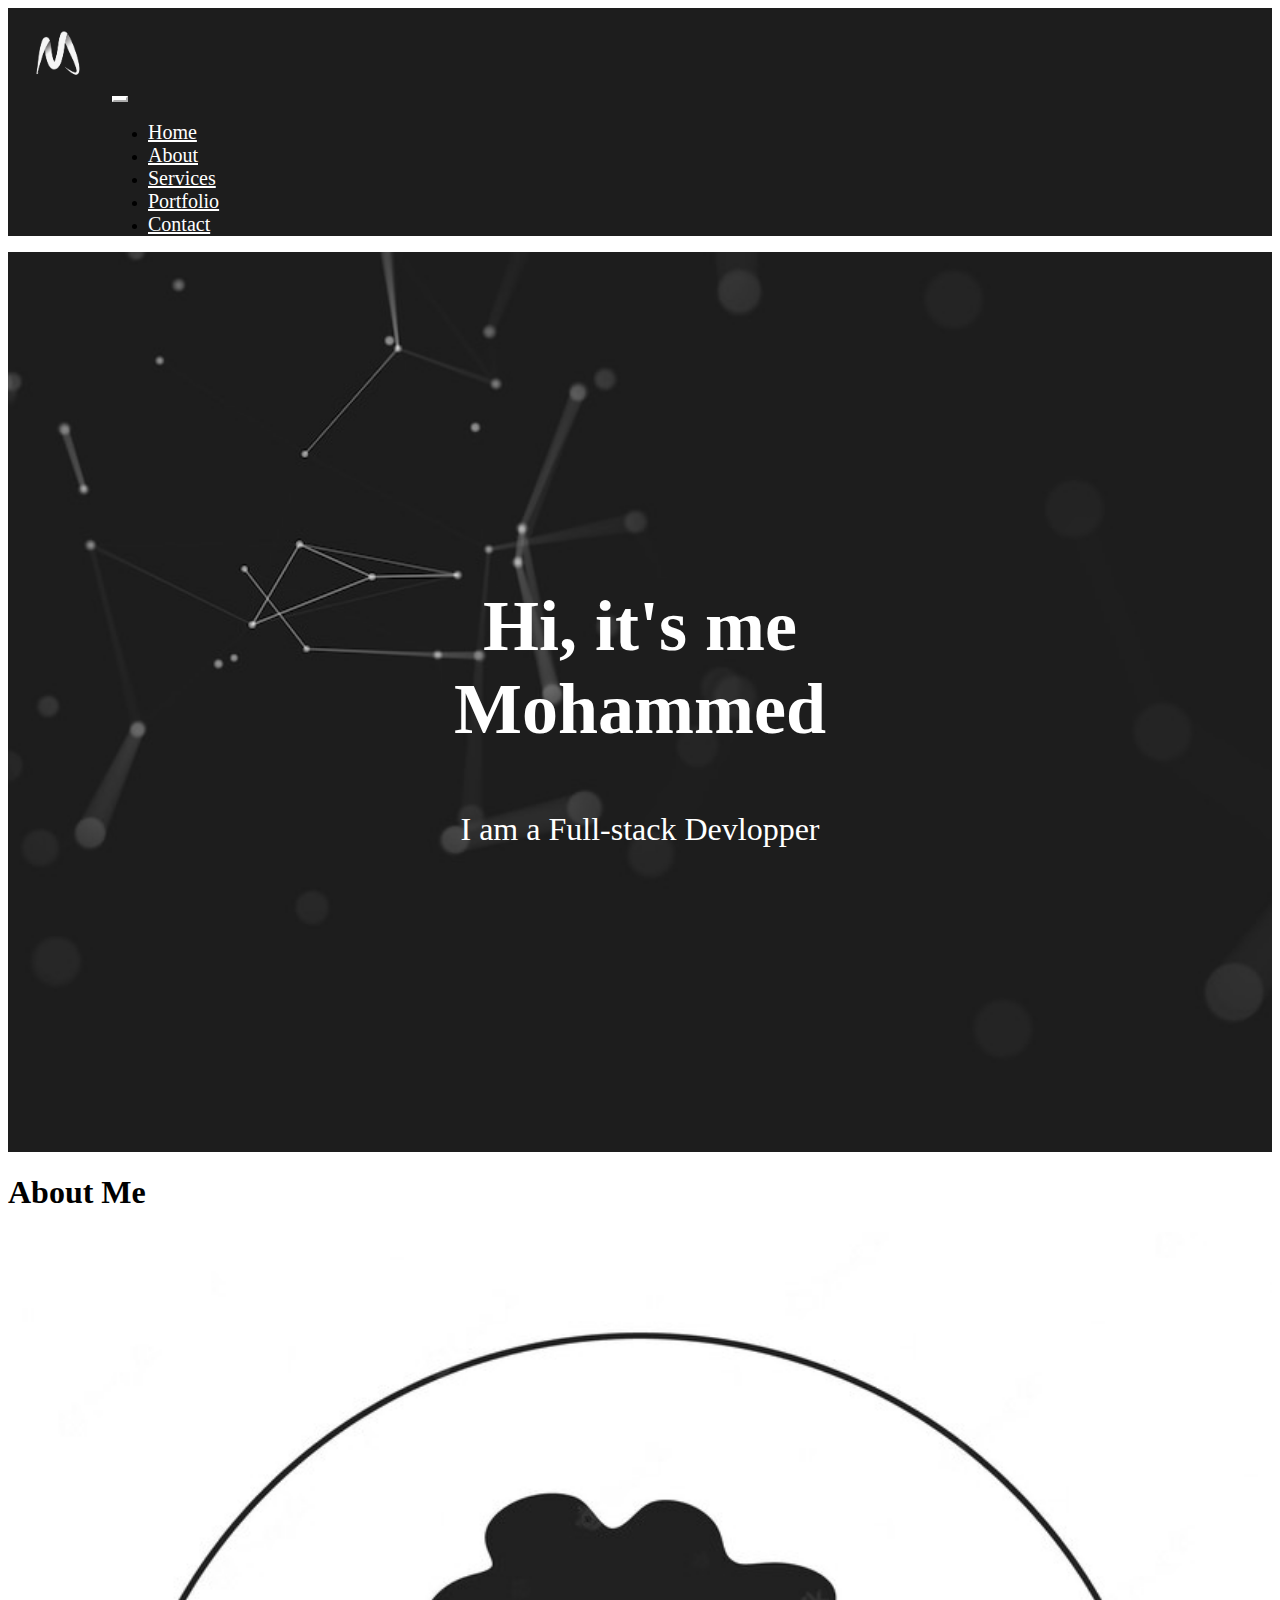
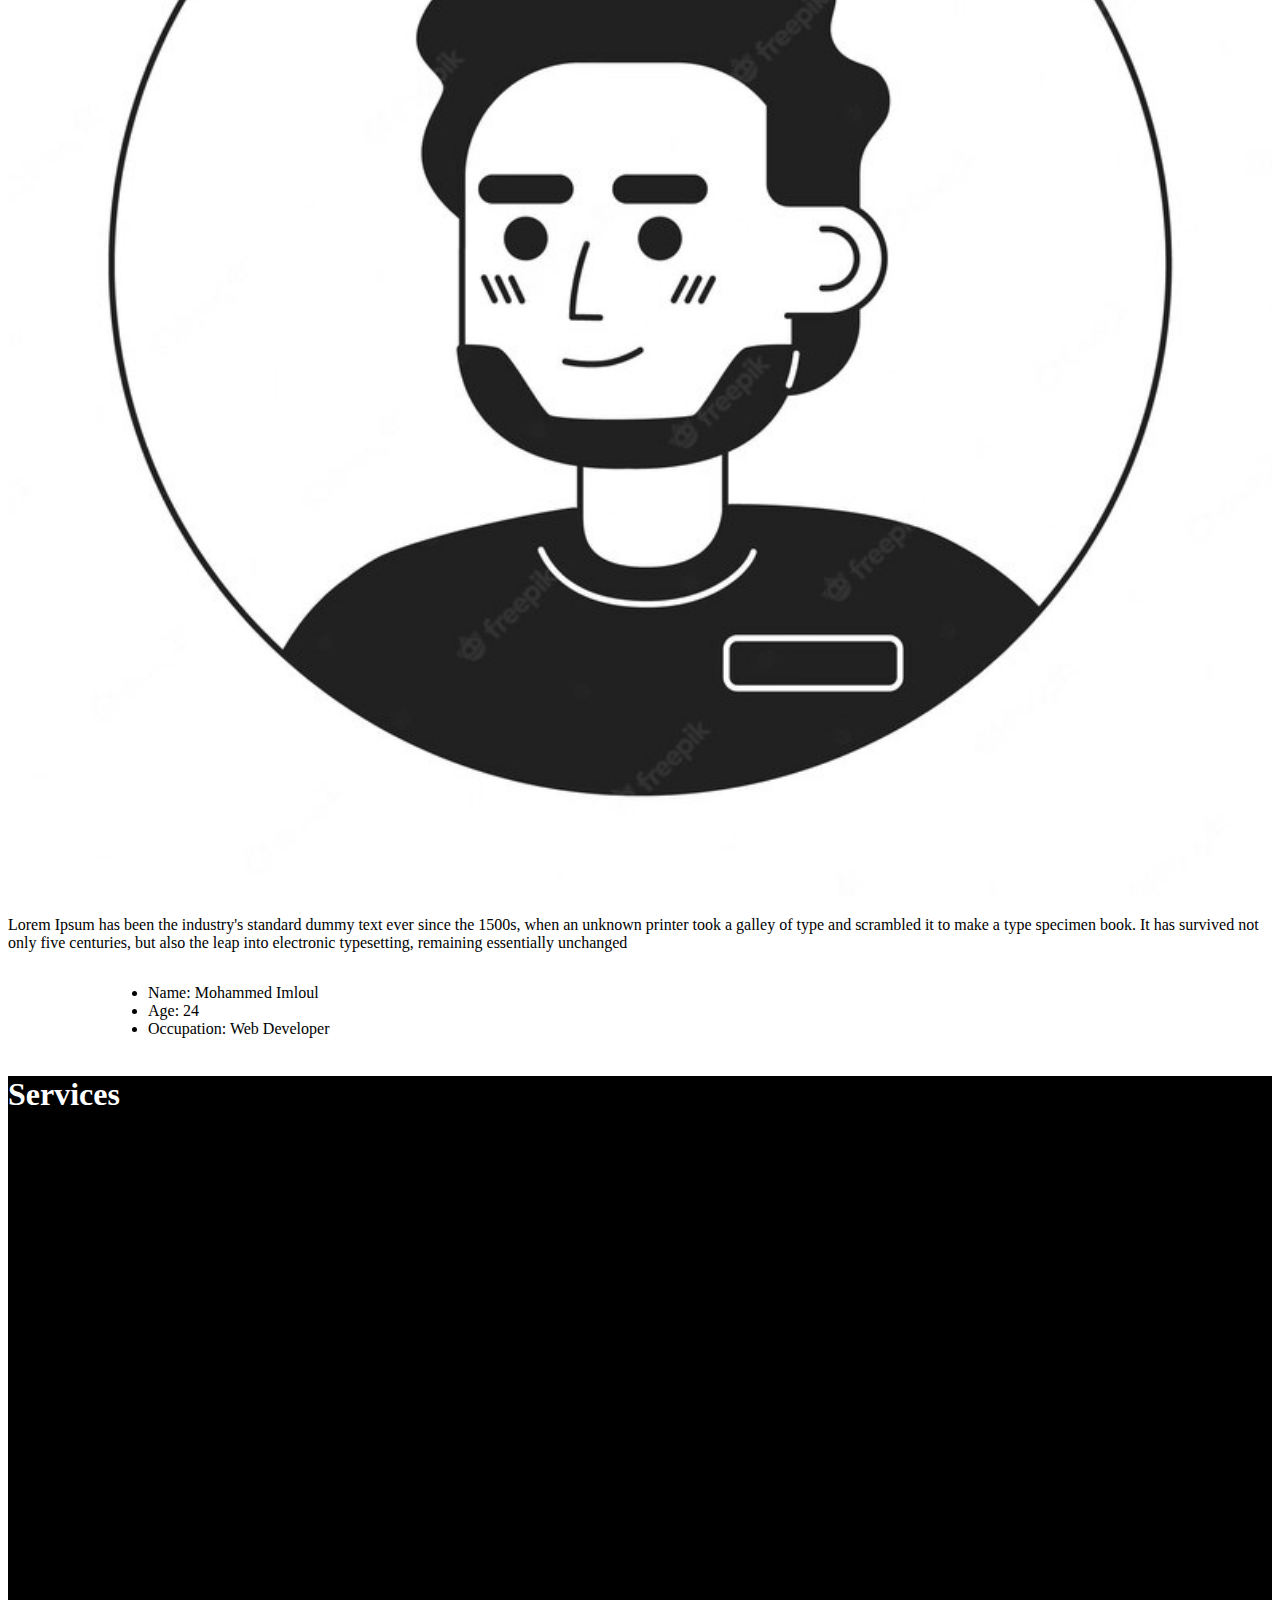
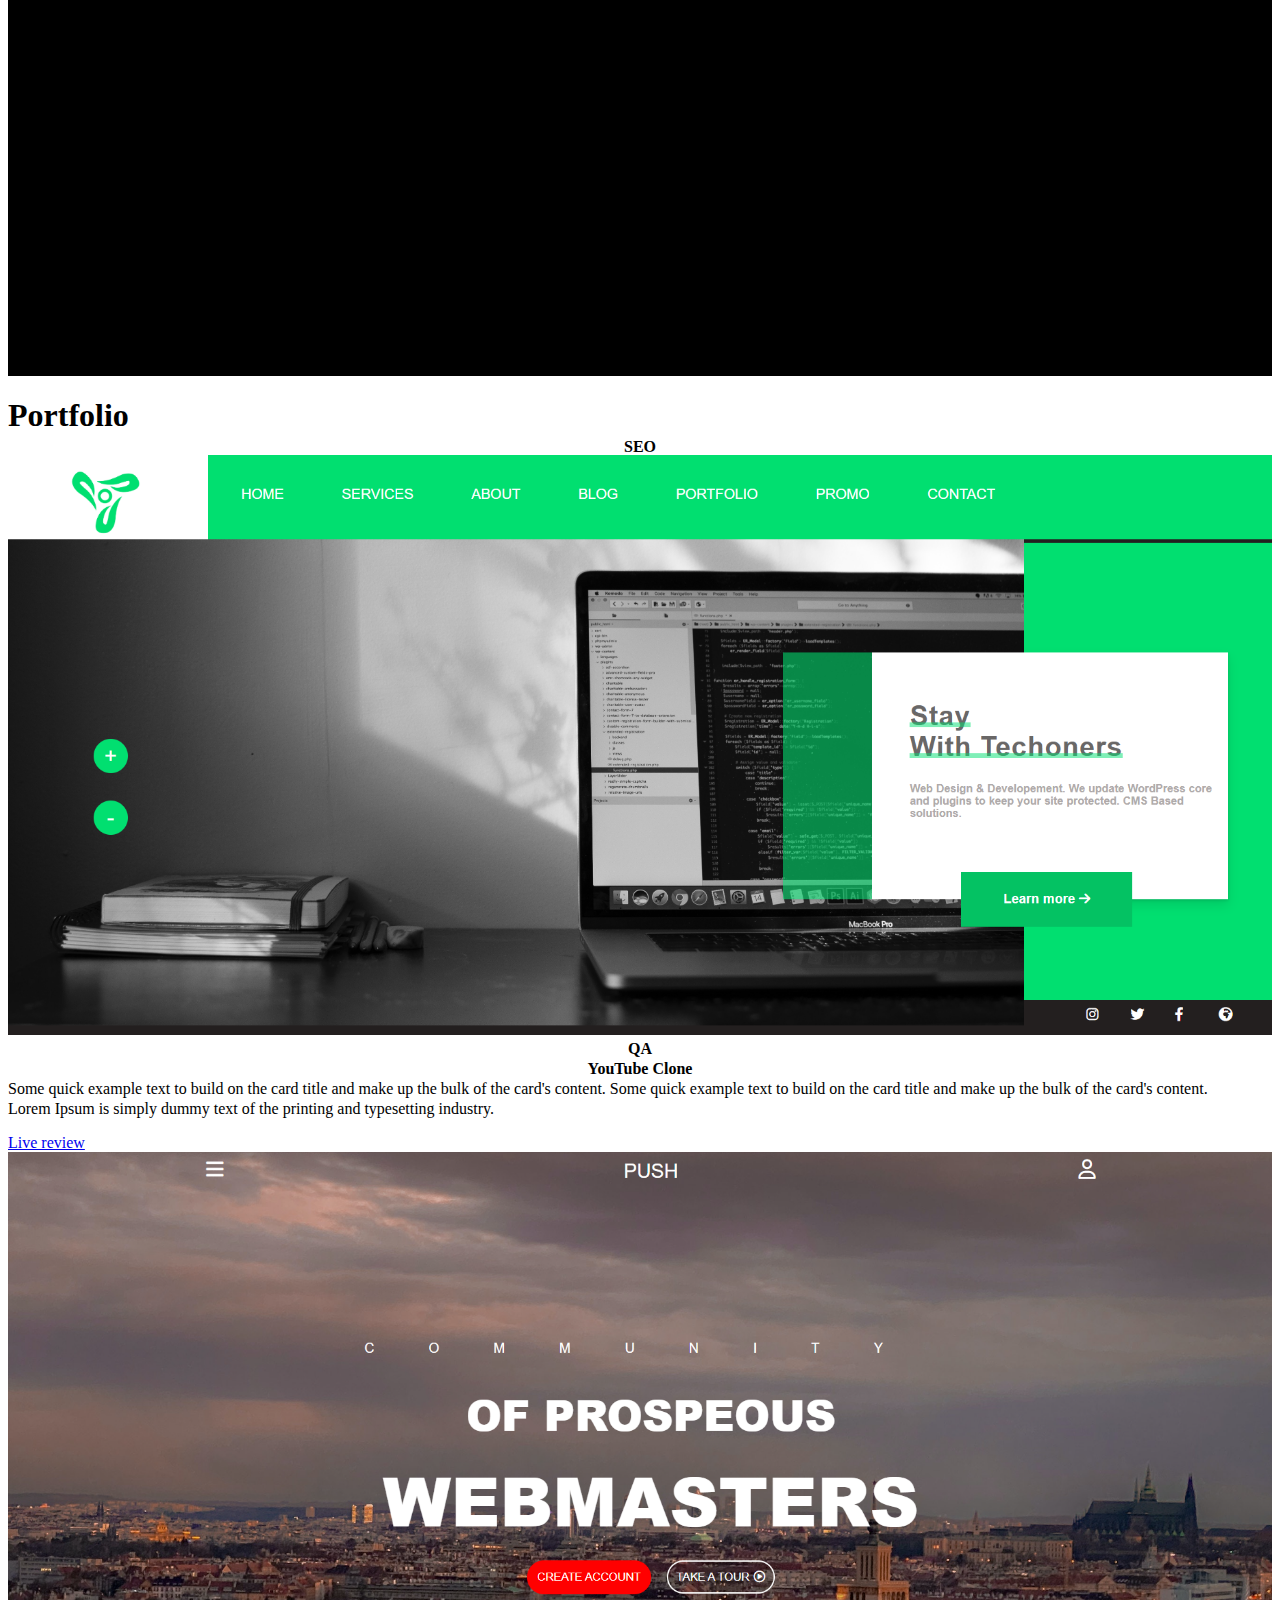
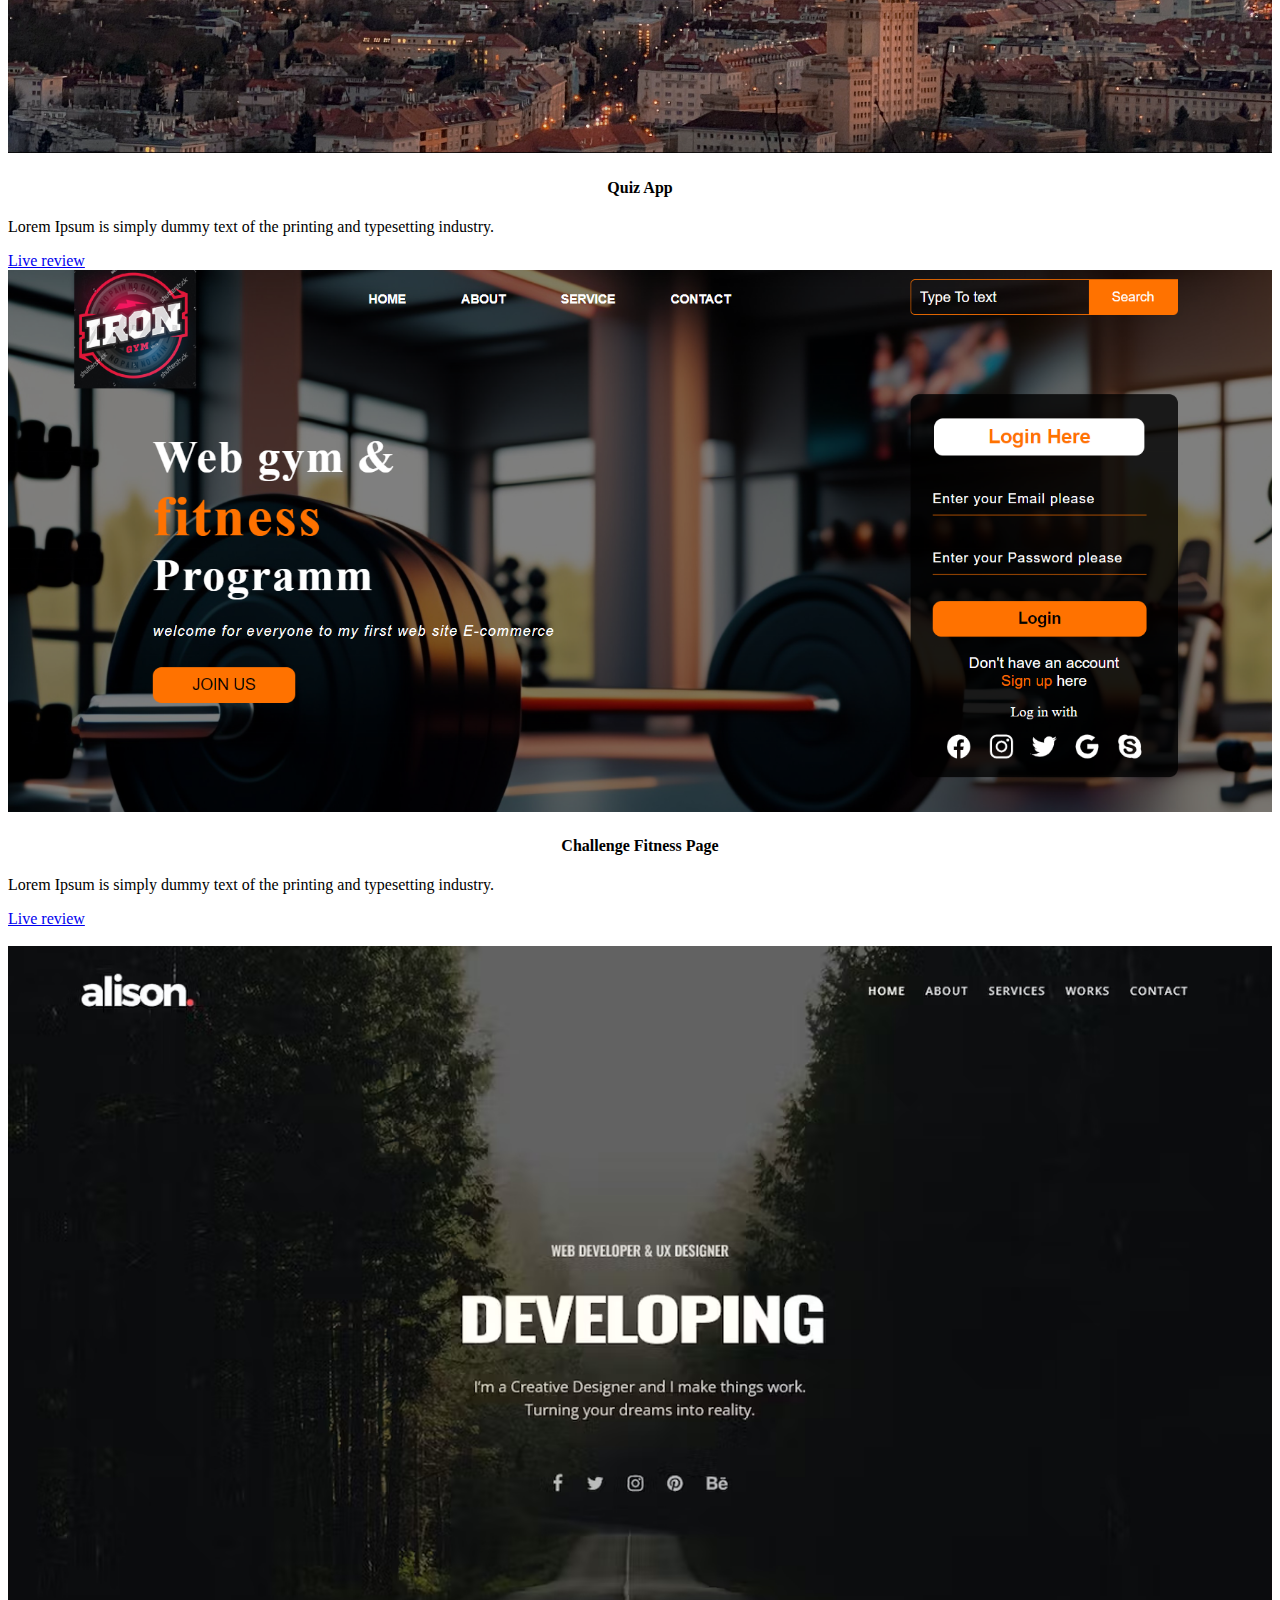
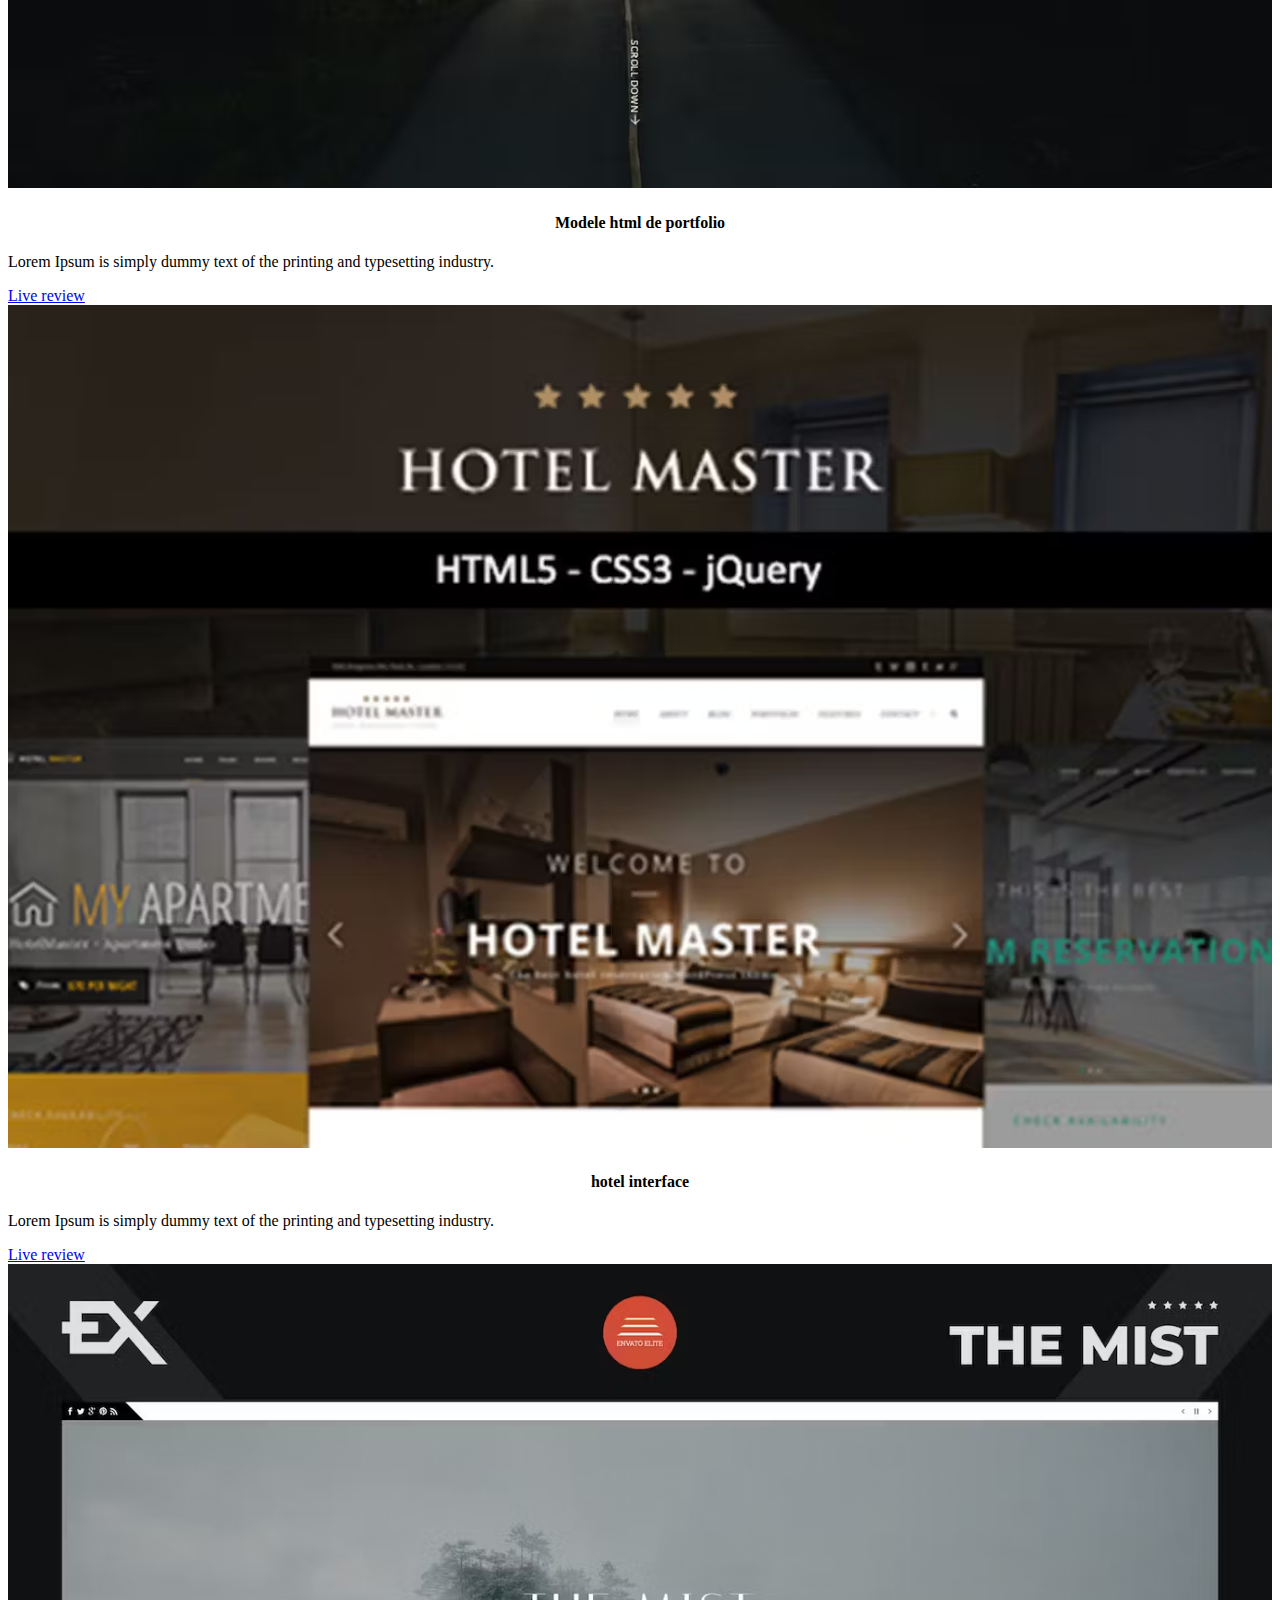
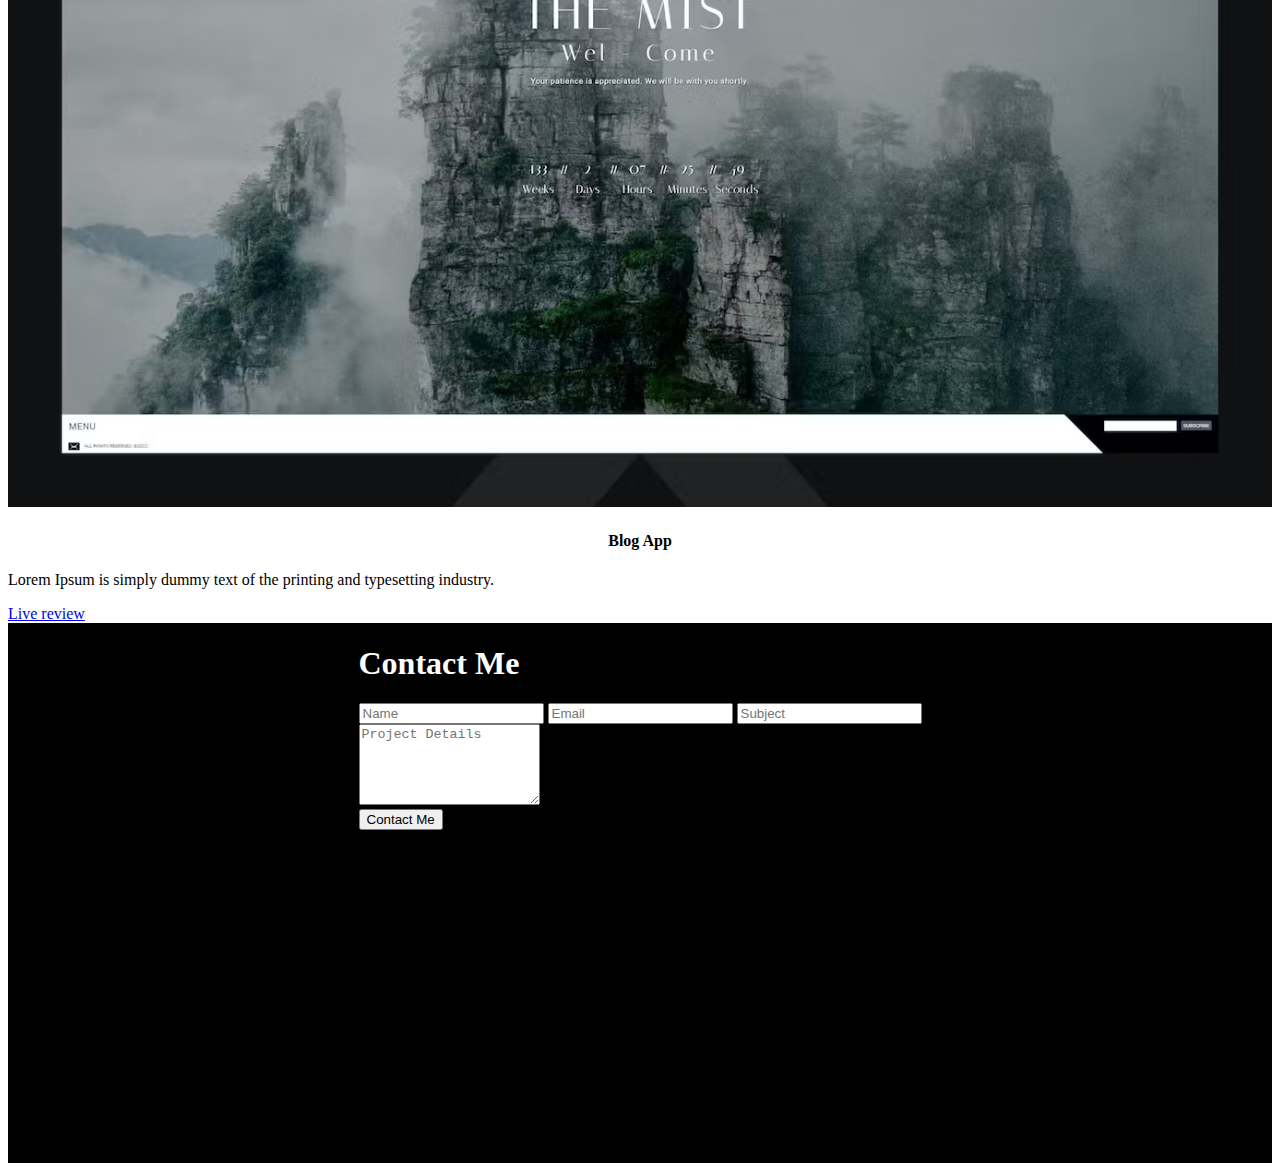
<file: index.html>
<!DOCTYPE html>
<html lang="en">

<head>
    <meta charset="UTF-8">
    <meta name="viewport" content="width=device-width, initial-scale=1.0">
    <link href="https://cdn.jsdelivr.net/npm/bootstrap@5.3.1/dist/css/bootstrap.min.css" rel="stylesheet"
        integrity="sha384-4bw+/aepP/YC94hEpVNVgiZdgIC5+VKNBQNGCHeKRQN+PtmoHDEXuppvnDJzQIu9" crossorigin="anonymous">
    <script src="https://cdn.jsdelivr.net/npm/bootstrap@5.3.1/dist/js/bootstrap.bundle.min.js"
        integrity="sha384-HwwvtgBNo3bZJJLYd8oVXjrBZt8cqVSpeBNS5n7C8IVInixGAoxmnlMuBnhbgrkm"
        crossorigin="anonymous"></script>
    <link rel="stylesheet" href="https://cdnjs.cloudflare.com/ajax/libs/font-awesome/6.4.2/css/all.min.css"
        integrity="sha512-z3gLpd7yknf1YoNbCzqRKc4qyor8gaKU1qmn+CShxbuBusANI9QpRohGBreCFkKxLhei6S9CQXFEbbKuqLg0DA=="
        crossorigin="anonymous" referrerpolicy="no-referrer" />
    <link rel="stylesheet" href="teststyle.css">
    <title>testportfolio</title>

</head>
<div class="burger" data-v-557f4256></div>
<div class="ball" data-v-557f4256 style="border-color: rgb(0, 0, 0);"></div>

<body>
    <nav class="navbar navbar-expand-lg static-top navbarScroll">
        <div class="container">
            <a class="navbar-brand" href="#"><img src="branding-identity-corporate-vector-logo-m-design_460848-8720-removebg-preview.png" alt=""></a>
            <button class="navbar-toggler" type="button" data-bs-toggle="collapse"
                data-bs-target="#navbarSupportedContent" aria-controls="navbarSupportedContent" aria-expanded="false"
                aria-label="Toggle navigation">
                <span class="navbar-toggler-icon"></span>
            </button>
            <div class="collapse navbar-collapse" id="navbarSupportedContent">
                <ul class="navbar-nav ms-auto ">
                    <li class="nav-item active">
                        <a class="nav-link" href="#home">Home</a>
                    </li>
                    <li class="nav-item">
                        <a class="nav-link" href="#about">About</a>
                    </li>
                    <li class="nav-item">
                        <a class="nav-link" href="#services">Services</a>
                    </li>
                    <li class="nav-item">
                        <a class="nav-link" href="#portfolio">Portfolio</a>
                    </li>
                    <li class="nav-item">
                        <a class="nav-link" href="#contact">Contact</a>
                    </li>
                </ul>

            </div>
        </div>
    </nav>
    <section class="bgimage" id="home">
        <div class="container-fluid">
            <div class="row">
                <div class="col-lg-12 col-md-12 col-sm-12 col-xs-12 hero-text">
                    <h2 class="hero_title">Hi, it's me Mohammed</h2>
                    <p class="hero_desc">I am a Full-stack Devlopper</p>
                </div>
            </div>
        </div>
    </section>
    <section id="about">
        <div class="container mt-4 pt-4">
            <h1 class="text-center"style=color:black>About Me</h1>
            <div class="row mt-4">
                <div class="col-lg-4">
                    <img src="pic2023.jpg" class="imageAboutPage" alt="">
                </div>

                <div class="col-lg-8">
                    <p> Lorem Ipsum has been the industry's standard dummy text ever since the 1500s, when an unknown
                        printer took a galley of type and scrambled it to make a type specimen book. It has survived not
                        only five centuries, but also the leap into electronic typesetting, remaining essentially
                        unchanged

                    </p>
                    <div class="row mt-3">
                        <div class="col-md-6">
                            <ul>
                                <li>Name: Mohammed Imloul</li>
                                <li>Age: 24</li>
                                <li>Occupation: Web Developer</li>

                            </ul>
                        </div>
                    </div>
                </div>
            </div>
    </section>
    <section id="services">
        <div class="container">
            <h1 class="text-center med">Services</h1>
            <div class="row">
                <div class="col-lg-4 mt-4">
                    <div class="card servicesText">
                        <div class="card-body">
                            <i class="fas servicesIcon fa-clock"></i>
                            <h4 class="card-title mt-3">Website Development</h4>
                            <p class="card-text mt-3">Some quick example text to build on the card title and make up the
                                bulk of the card's content.
                                Some quick example text to build on the card title and make up the bulk of the card's
                                content.
                            </p>
                        </div>
                    </div>
                </div>
                <div class="col-lg-4 mt-4">
                    <div class="card servicesText">
                        <div class="card-body">
                            <i class='fas servicesIcon fa-layer-group'></i>
                            <h4 class="card-title mt-3">Website Design</h4>
                            <p class="card-text mt-3">Some quick example text to build on the card title and make up the
                                bulk of the card's content.
                                Some quick example text to build on the card title and make up the bulk of the card's
                                content.
                            </p>
                        </div>
                    </div>
                </div>

                <div class="col-lg-4 mt-4">
                    <div class="card servicesText">
                        <div class="card-body">
                            <i class='far servicesIcon fa-check-circle'></i>
                            <h4 class="card-title mt-3">Website Deployment</h4>
                            <p class="card-text mt-3">Some quick example text to build on the card title and make up the
                                bulk of the card's content.
                                Some quick example text to build on the card title and make up the bulk of the card's
                                content.
                            </p>
                        </div>
                    </div>
                </div>
            </div>

            <div class="row">
                <div class="col-lg-4 mt-4">
                    <div class="card servicesText">
                        <div class="card-body">
                            <i class='fas servicesIcon fa-search'></i>
                            <h4 class="card-title mt-3">SEO</h4>
                            <p class="card-text mt-3">Some quick example text to build on the card title and make up the
                                bulk of the card's content.
                                Some quick example text to build on the card title and make up the bulk of the card's
                                content.
                            </p>
                        </div>
                    </div>
                </div>

                <div class="col-lg-4 mt-4">
                    <div class="card servicesText">
                        <div class="card-body">
                            <i class='fas servicesIcon fa-shield-alt'></i>
                            <h4 class="card-title mt-3">DevOps</h4>
                            <p class="card-text mt-3">Some quick example text to build on the card title and make up the
                                bulk of the card's content.
                                Some quick example text to build on the card title and make up the bulk of the card's
                                content.
                            </p>
                        </div>
                    </div>
                </div>

                <div class="col-lg-4 mt-4">
                    <div class="card servicesText">
                        <div class="card-body">
                            <i class='fas servicesIcon fa-wrench'></i>
                            <h4 class="card-title mt-3">QA</h4>
                            <p class="card-text mt-3">Some quick example text to build on the card title and make up the
                                bulk of the card's content.
                                Some quick example text to build on the card title and make up the bulk of the card's
                                content.
                            </p>
                        </div>
                    </div>
                </div>
            </div>
        </div>
    </section>
    <section id="portfolio">
        <div class="container mt-3">
            <h1 class="text-center"style="color:black">Portfolio</h1>
            <div class="row">
                <div class="col-lg-4 mt-4">
                    <div class="card">
                        <img class="card-img-top" src="day5.PNG" alt="Card image" style="width:100%">
                        <div class="card-body">
                            <h4 class="card-title">YouTube Clone</h4>
                            <p class="card-text">Lorem Ipsum is simply dummy text of the printing and typesetting
                                industry.</p>
                            <div class="text-center">
                                <a href="#" class="btn btn-secondary">Live review</a>
                            </div>
                        </div>
                    </div>
                </div>

                <div class="col-lg-4 mt-4">
                    <div class="card portfolioContent">
                        <img class="card-img-top" src="day9.PNG" alt="Card image" style="width:100%">
                        <div class="card-body">
                            <h4 class="card-title">Quiz App</h4>
                            <p class="card-text">Lorem Ipsum is simply dummy text of the printing and typesetting
                                industry.</p>
                            <div class="text-center">
                                <a href="#" class="btn btn-secondary">Live review</a>
                            </div>
                        </div>
                    </div>
                </div>

                <div class="col-lg-4 mt-4">
                    <div class="card portfolioContent">
                        <img class="card-img-top" src="daychallengefitness.PNG" alt="Card image" style="width:100%">
                        <div class="card-body">
                            <h4 class="card-title"> Challenge Fitness Page</h4>
                            <p class="card-text">Lorem Ipsum is simply dummy text of the printing and typesetting
                                industry.</p>
                            <div class="text-center">
                                <a href="#" class="btn btn-secondary">Live review</a>
                            </div>
                        </div>
                    </div>
                </div>
            </div>
            <br>
            <div class="row">
                <div class="col-lg-4 mt-4">
                    <div class="card portfolioContent">
                        <img class="card-img-top" src="port.avif" alt="Card image" style="width:100%">
                        <div class="card-body">
                            <h4 class="card-title">Modele html de portfolio</h4>
                            <p class="card-text">Lorem Ipsum is simply dummy text of the printing and typesetting
                                industry.</p>
                            <div class="text-center">
                                <a href="#" class="btn btn-secondary">Live review</a>
                            </div>
                        </div>
                    </div>
                </div>

                <div class="col-lg-4 mt-4">
                    <div class="card portfolioContent">
                        <img class="card-img-top" src="hotel.avif" alt="Card image" style="width:100%">
                        <div class="card-body">
                            <h4 class="card-title">hotel interface</h4>
                            <p class="card-text">Lorem Ipsum is simply dummy text of the printing and typesetting
                                industry.</p>
                            <div class="text-center">
                                <a href="#" class="btn btn-secondary">Live review</a>
                            </div>
                        </div>
                    </div>
                </div>

                <div class="col-lg-4 mt-4">
                    <div class="card portfolioContent">
                        <img class="card-img-top" src="mist.avif" alt="Card image" style="width:100%">
                        <div class="card-body">
                            <h4 class="card-title">Blog App</h4>
                            <p class="card-text">Lorem Ipsum is simply dummy text of the printing and typesetting
                                industry.</p>
                            <div class="text-center">
                                <a href="#" class="btn btn-secondary">Live review</a>
                            </div>
                        </div>
                    </div>
                </div>
            </div>
    </section>
    <section id="contact">
        <div class="container mt-3 contactContent">
            
            <div class="col-md-6 ">
                <!-- form fields -->
                <form>
                    <h1 class="text-center">Contact Me</h1>
                    <input type="text" class="form-control form-control-lg" placeholder="Name">
                    <input type="email" class="form-control mt-3" placeholder="Email">
                    <input type="text" class="form-control mt-3" placeholder="Subject">
                    <div class="mb-3 mt-3">
                        <textarea class="form-control" rows="5" id="comment" name="text"
                            placeholder="Project Details"></textarea>
                    </div>
                    <button type="button" class="btn btn-secondary mt-3">Contact Me</button>
                </form>
               

            </div>

        </div>
        </div>
    </section>
    <footer id="footer" class="footer">
        <div class="social-icons">
            <a href="https://www.facebook.com/" target="_blank"><i class="fab fa-facebook"></i></a>
            <a href="https://www.instagram.com/" target="_blank"><i class="fab fa-instagram"></i></a>
            <a href="https://www.twitter.com/" target="_blank"><i class="fab fa-twitter"></i></a>
            <a href="https://www.linkedin.com/" target="_blank"><i class="fab fa-linkedin"></i></a>
            <a href="https://www.twitch.tv/" target="_blank"><i class="fab fa-twitch"></i></a>
        </div>
    </footer>
</body>

</html>
</file>
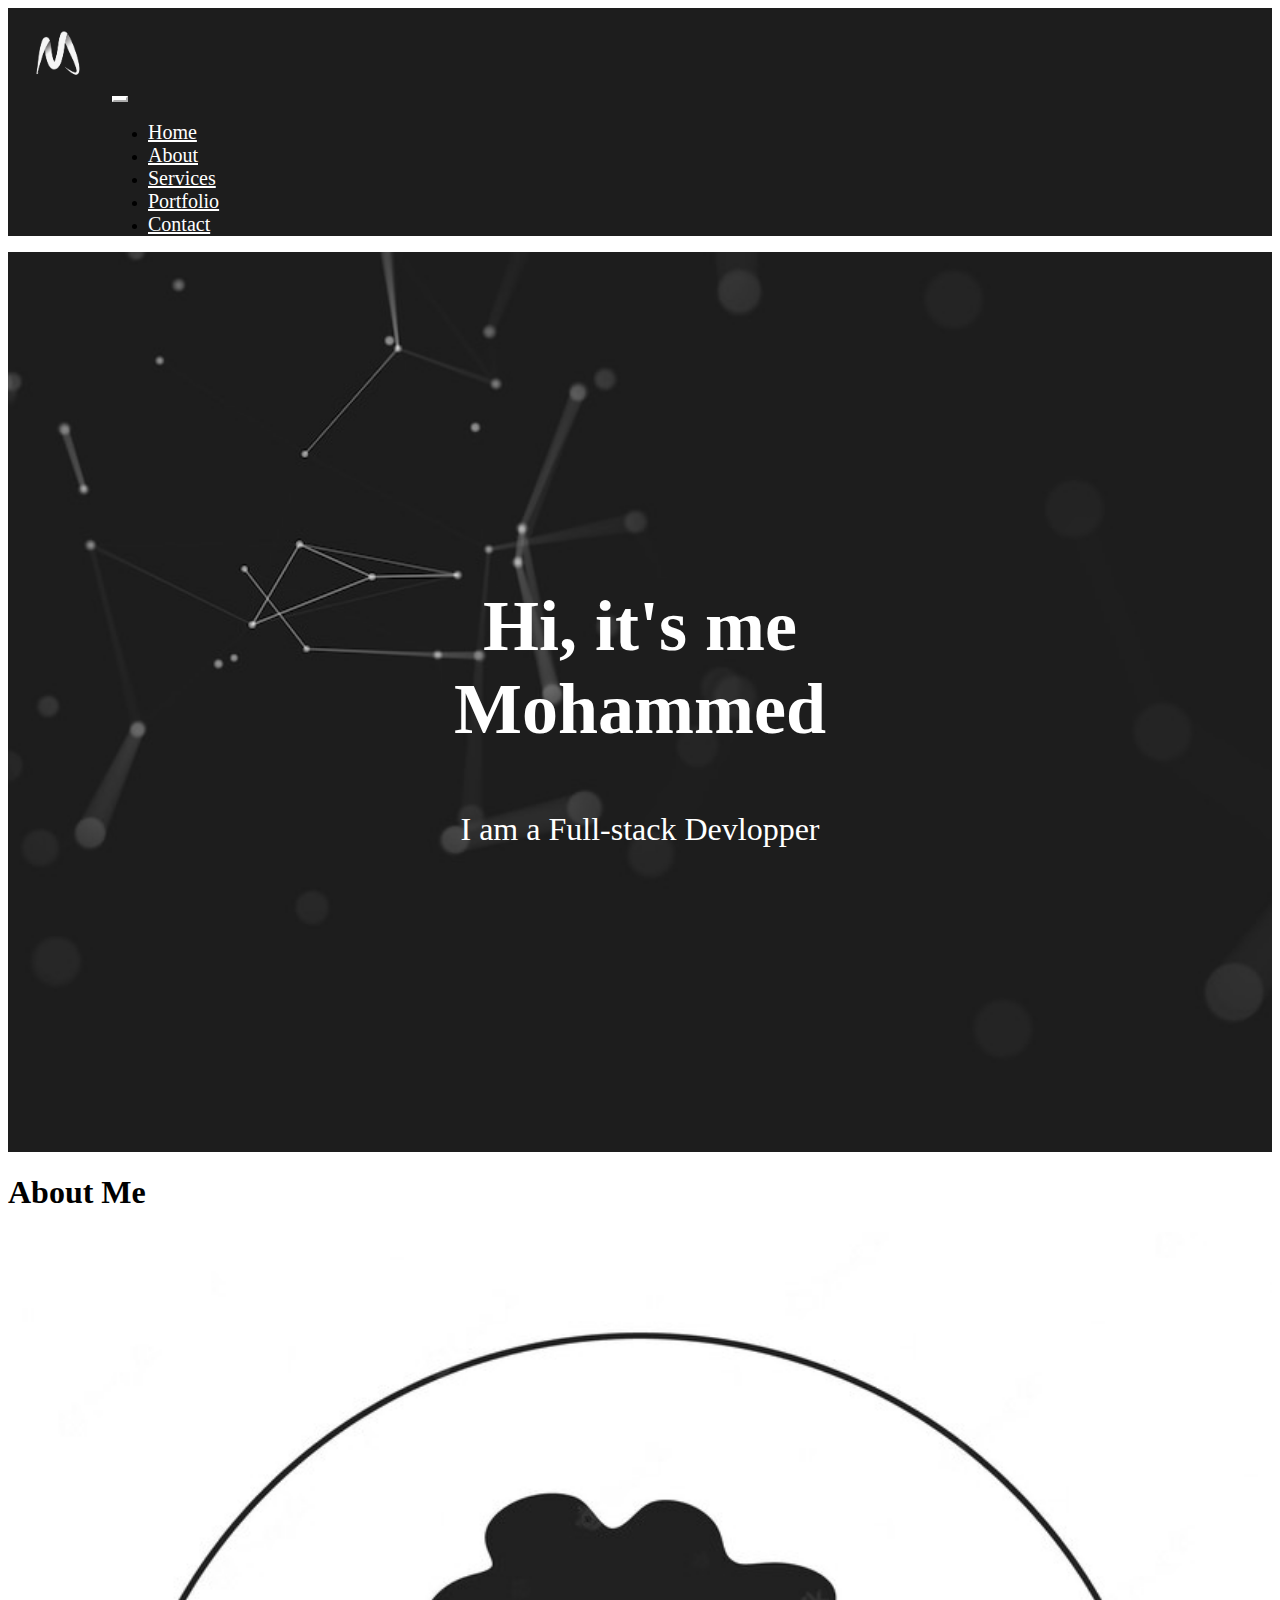
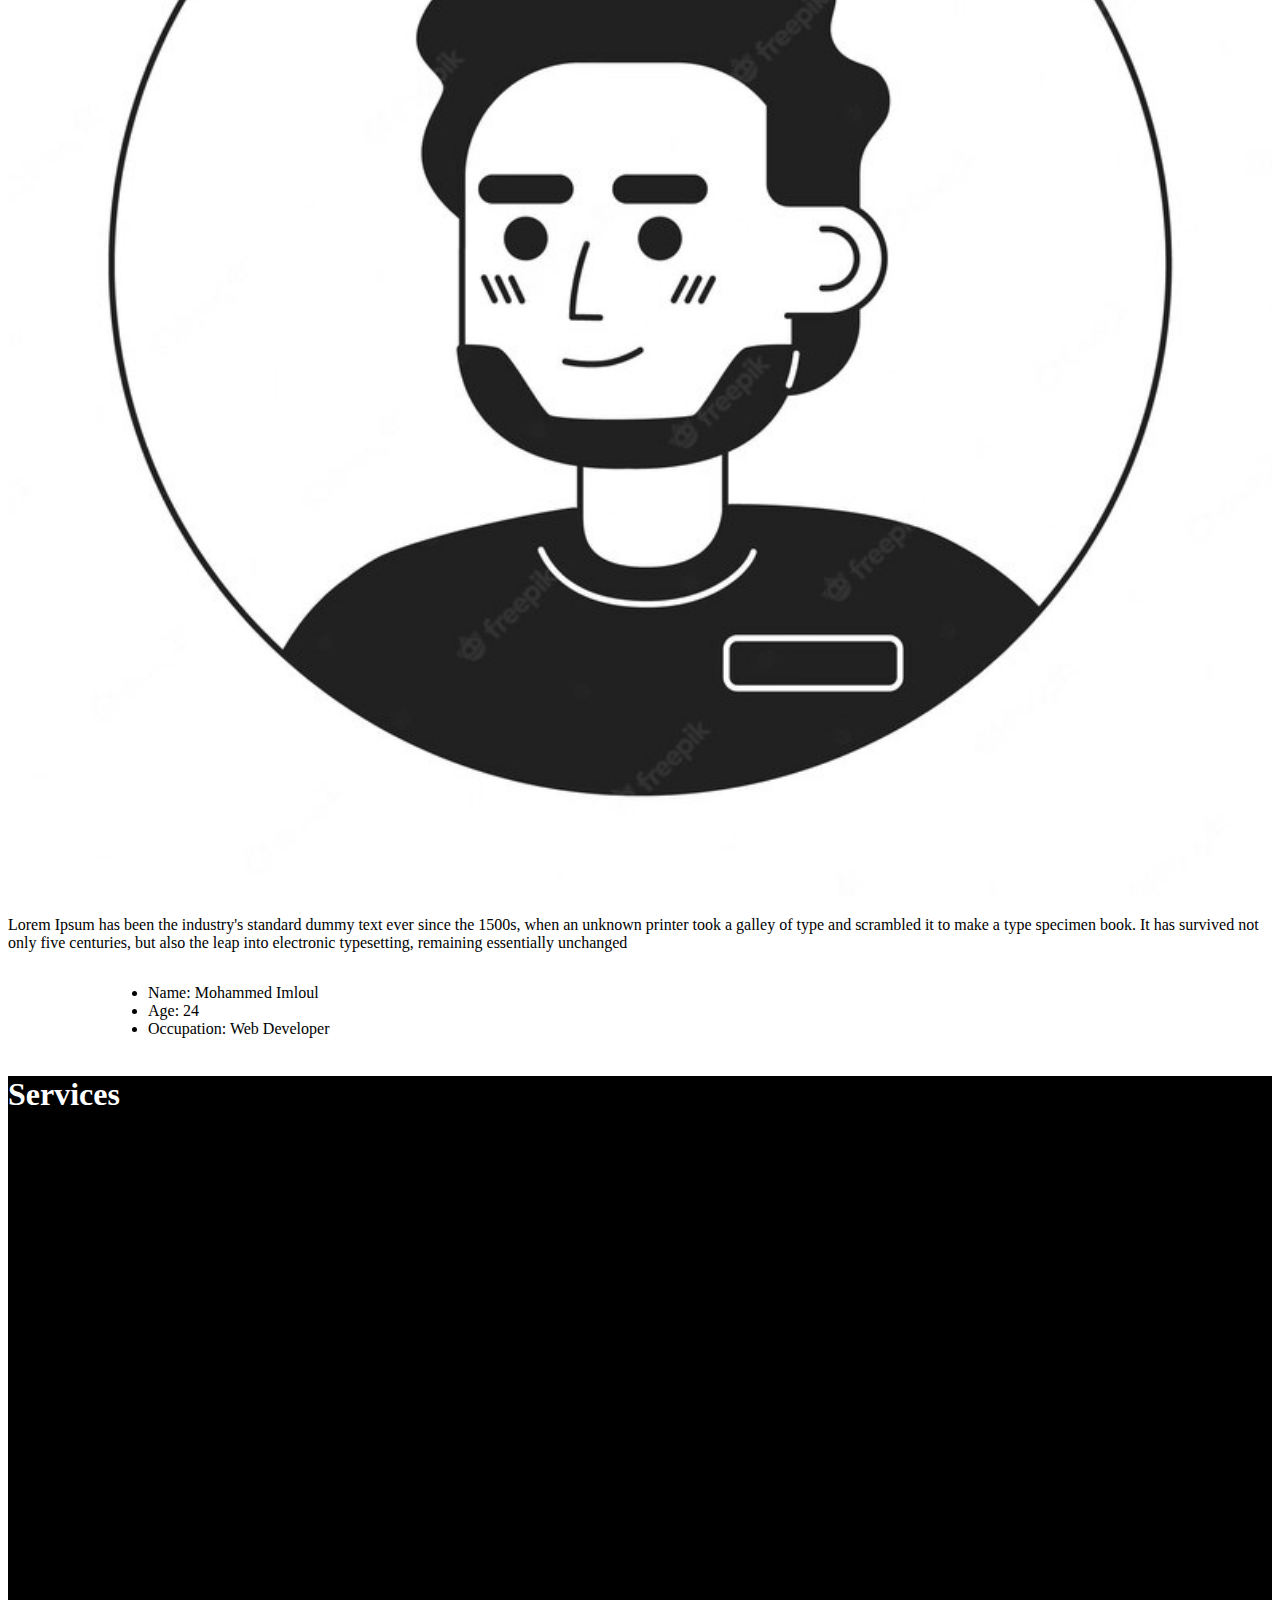
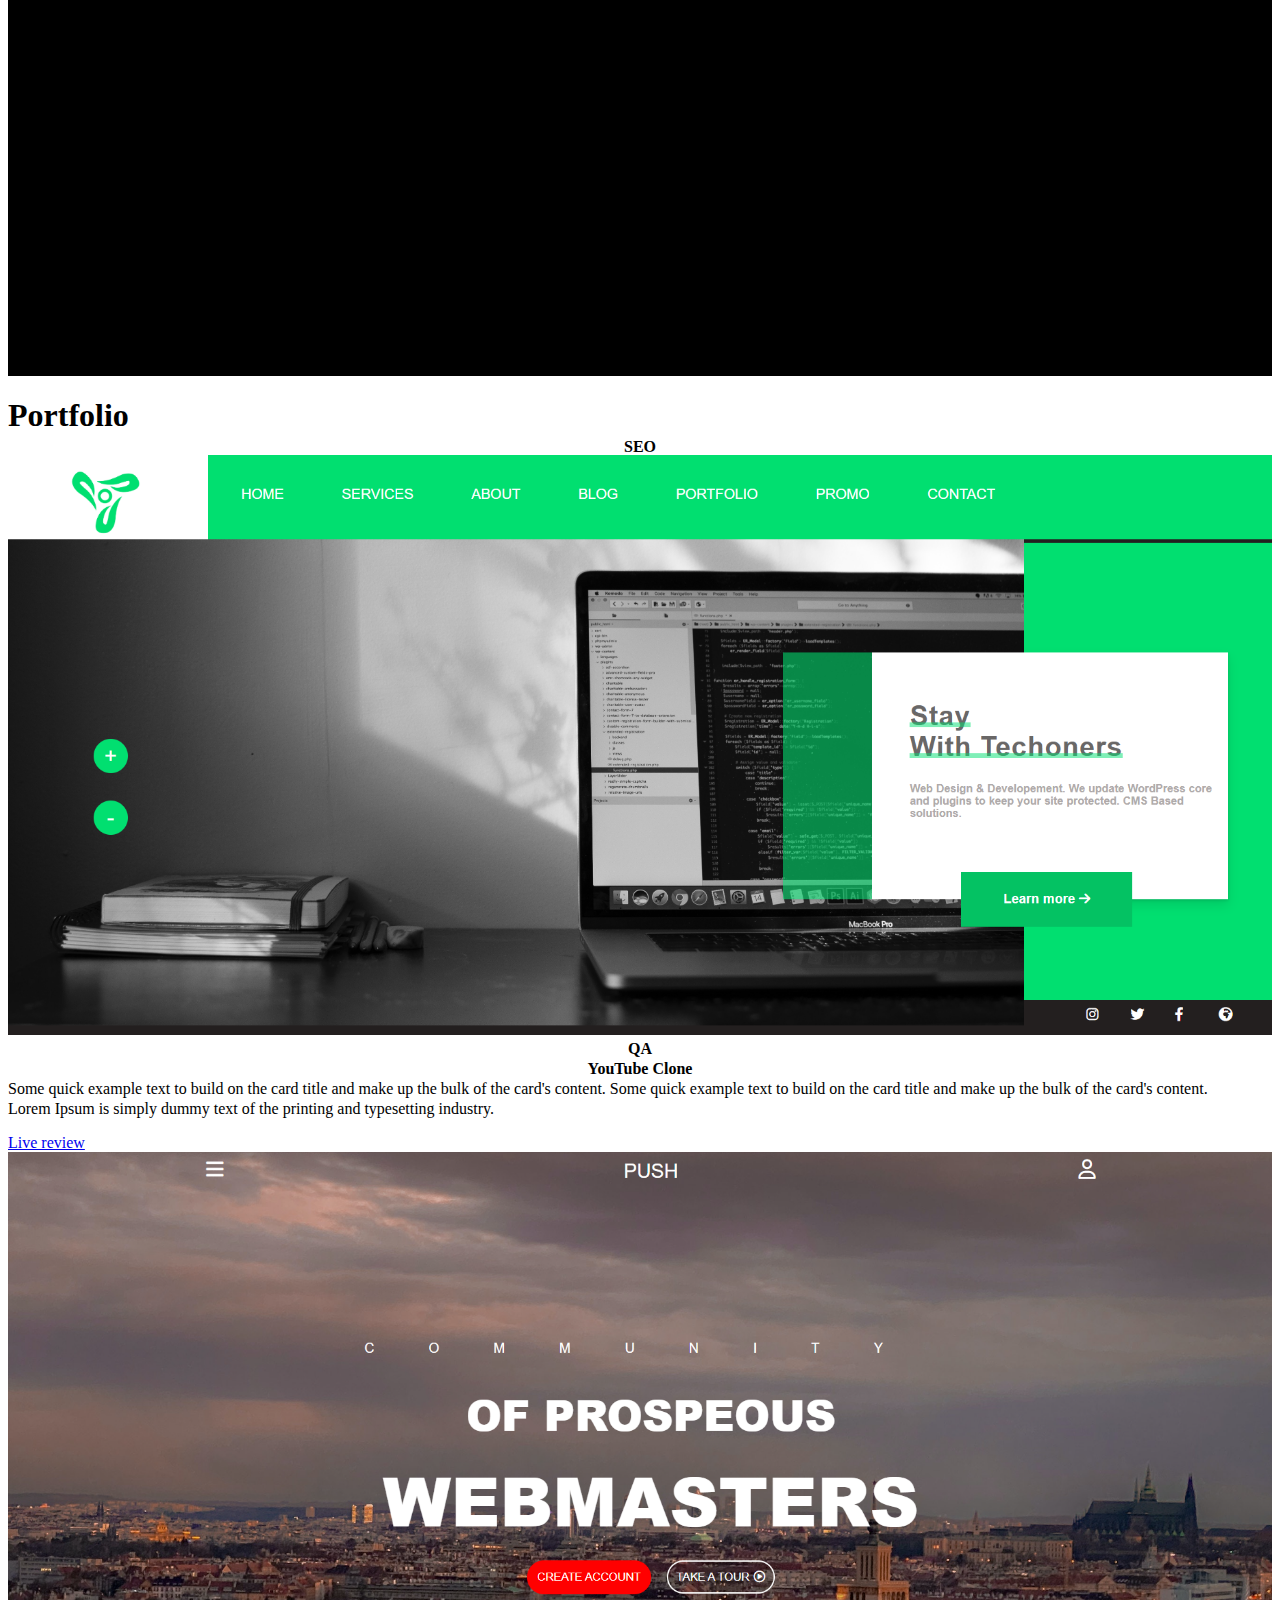
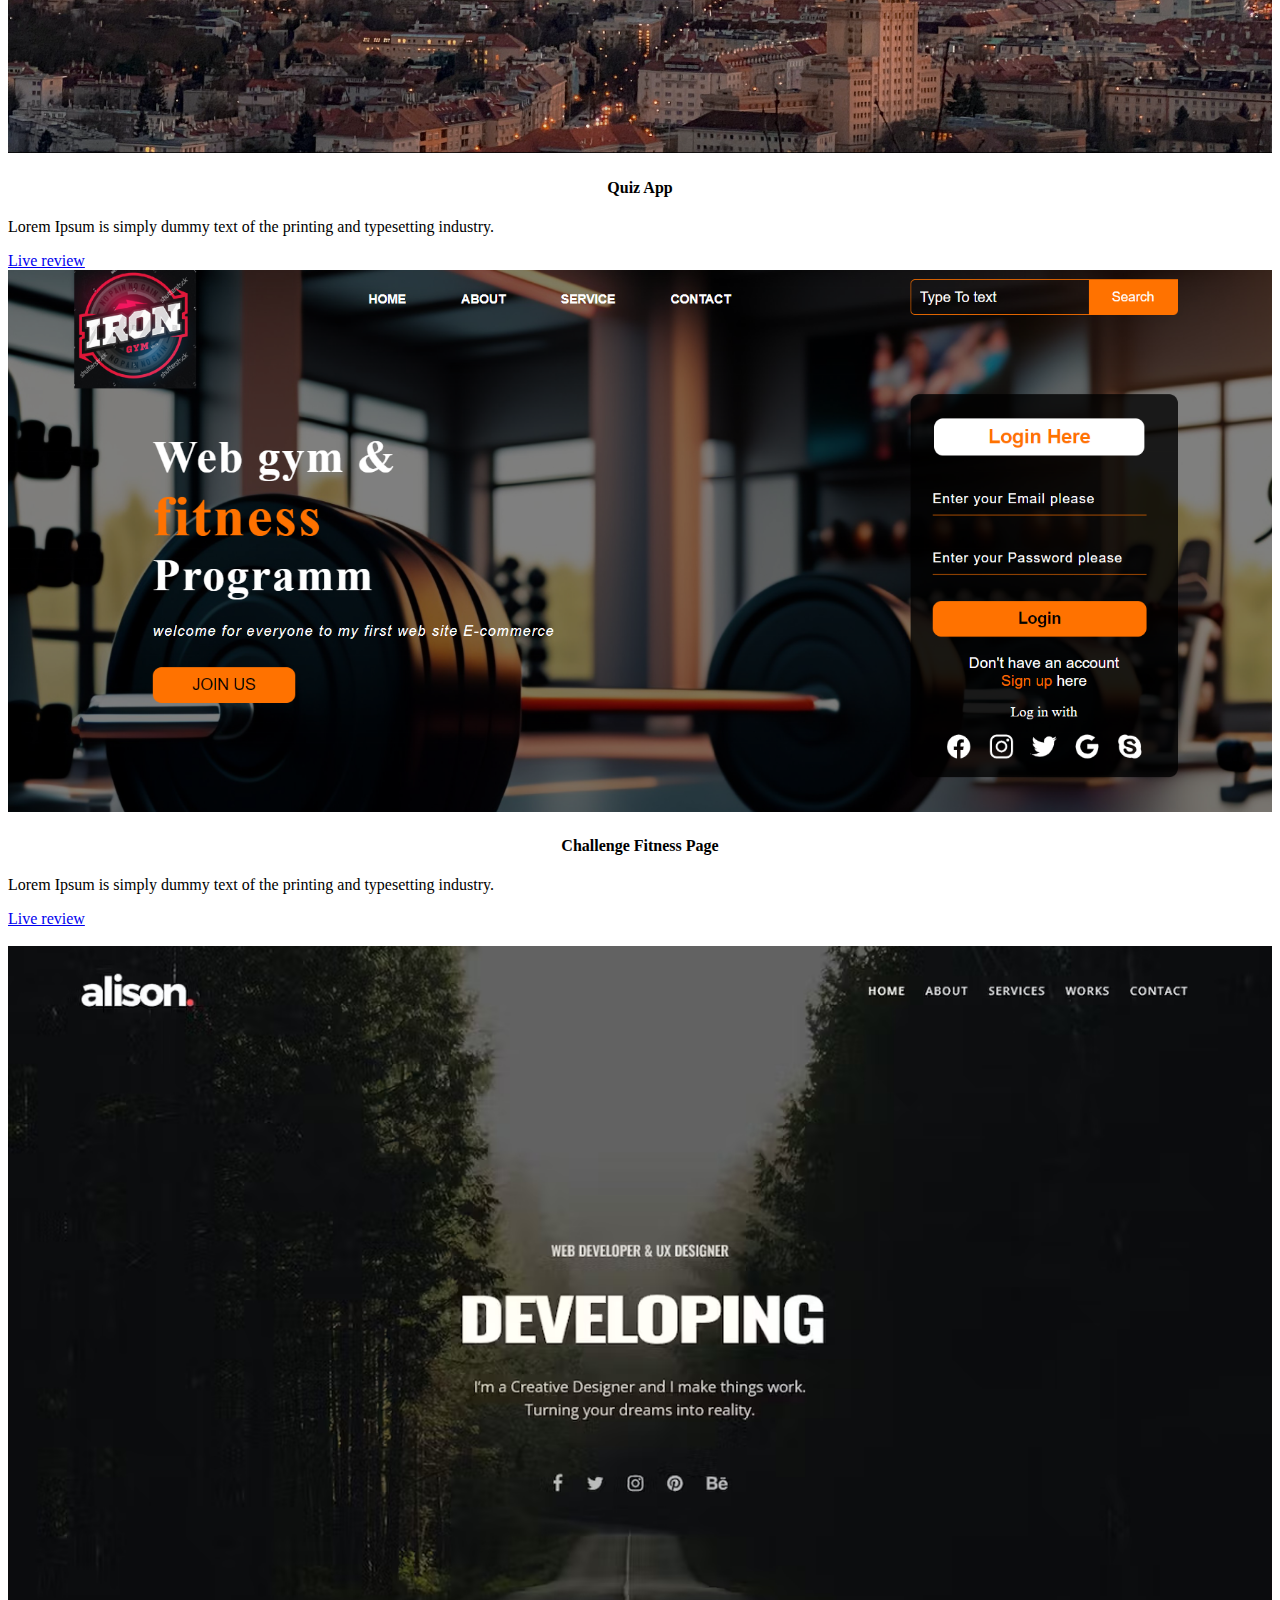
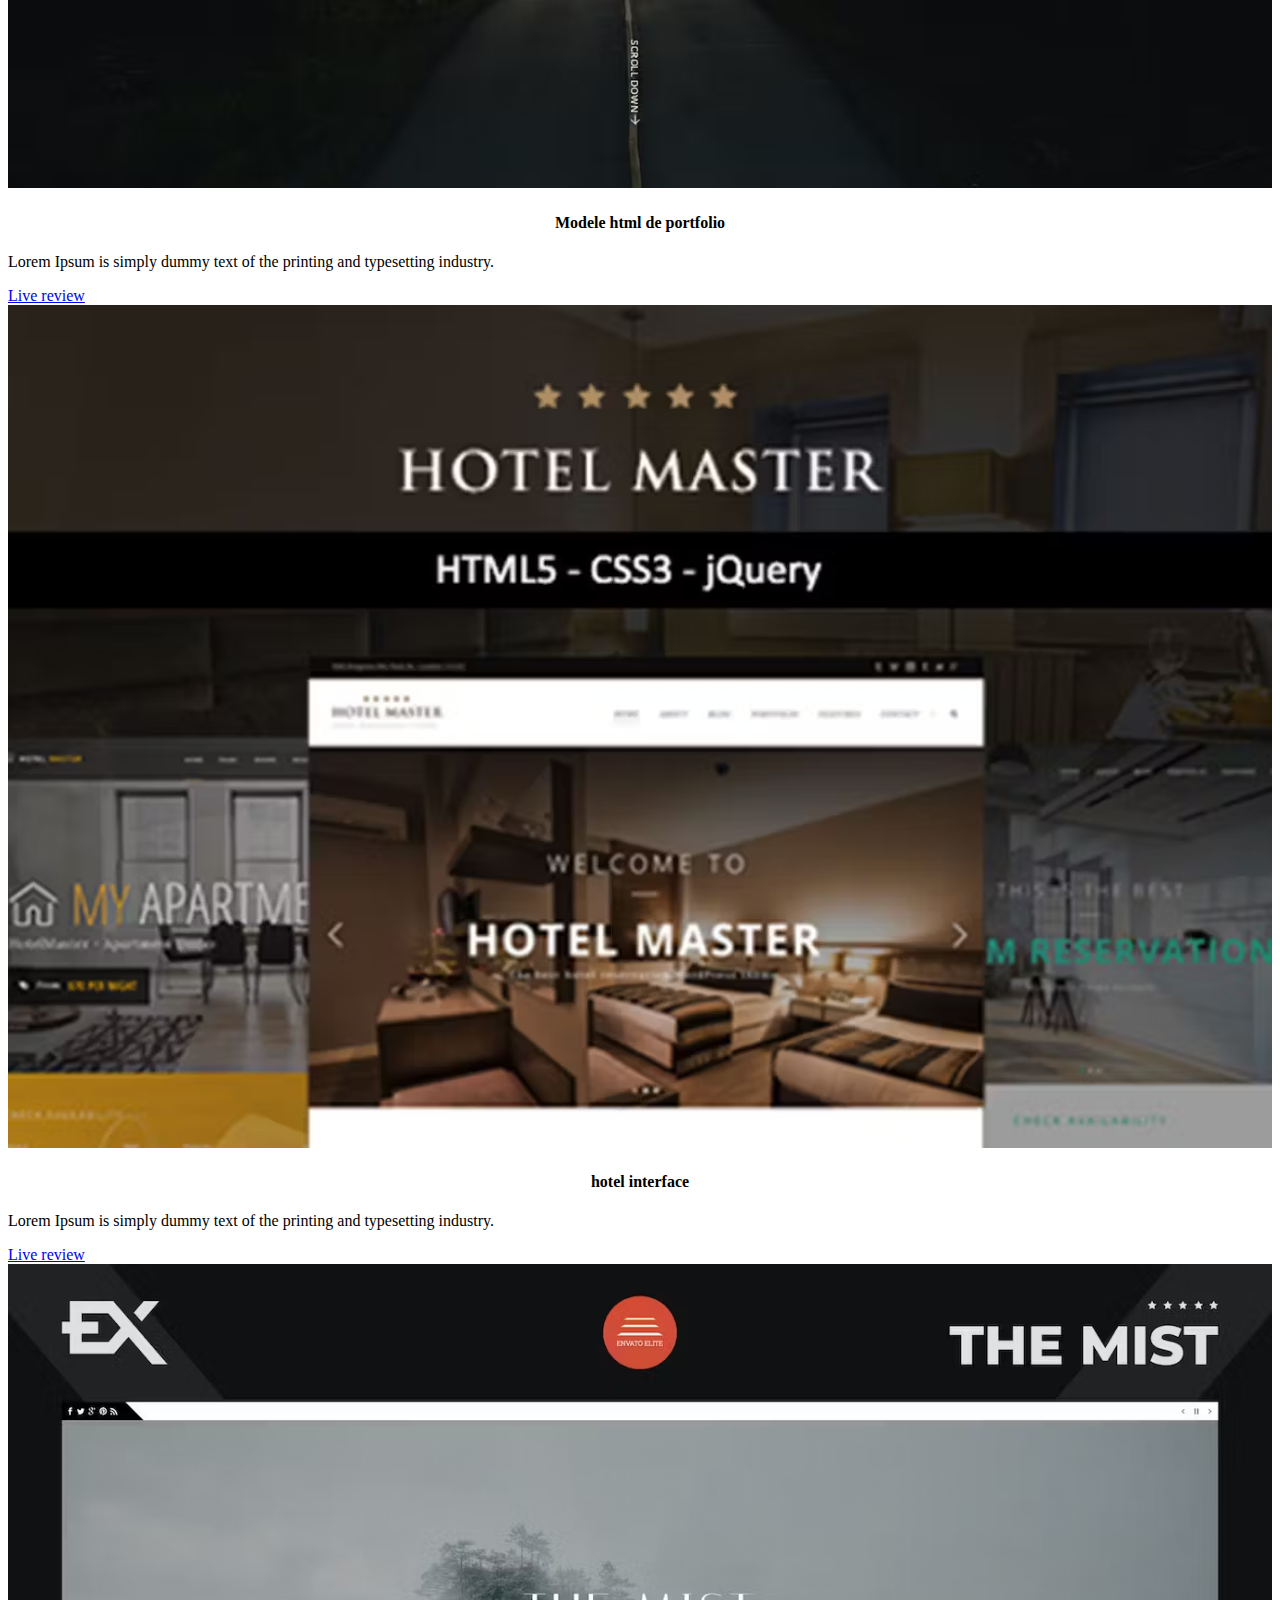
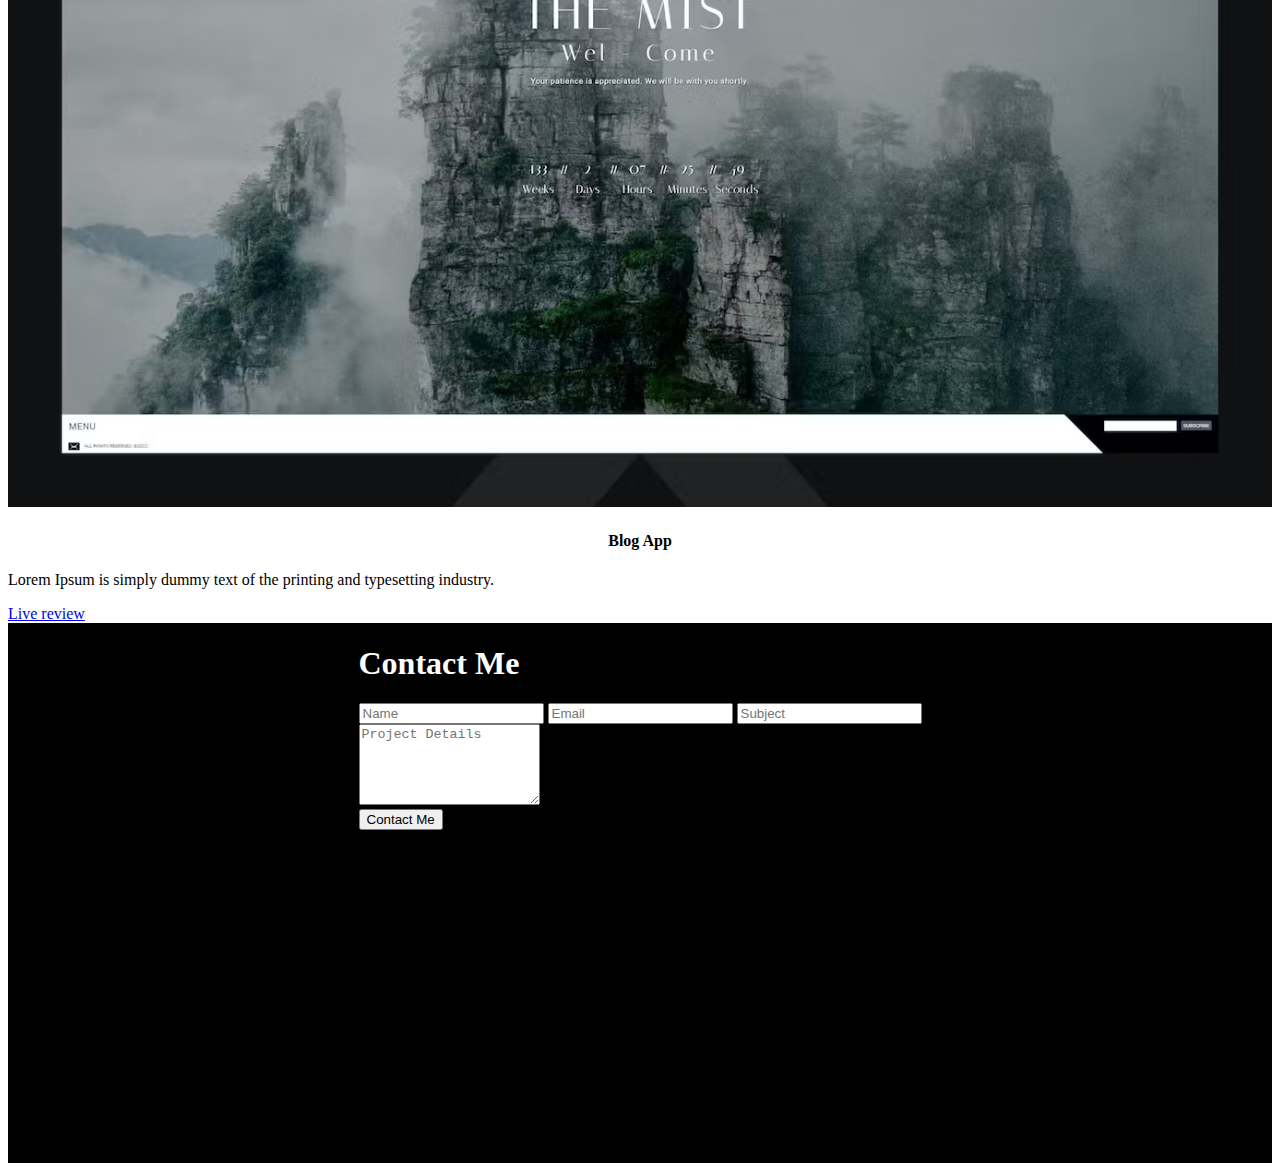
<file: myexemple.html>
<!DOCTYPE html>
<html lang="en">

<head>
    <meta charset="UTF-8">
    <meta name="viewport" content="width=device-width, initial-scale=1.0">
    <link href="https://cdn.jsdelivr.net/npm/bootstrap@5.3.1/dist/css/bootstrap.min.css" rel="stylesheet"
        integrity="sha384-4bw+/aepP/YC94hEpVNVgiZdgIC5+VKNBQNGCHeKRQN+PtmoHDEXuppvnDJzQIu9" crossorigin="anonymous">
    <script src="https://cdn.jsdelivr.net/npm/bootstrap@5.3.1/dist/js/bootstrap.bundle.min.js"
        integrity="sha384-HwwvtgBNo3bZJJLYd8oVXjrBZt8cqVSpeBNS5n7C8IVInixGAoxmnlMuBnhbgrkm"
        crossorigin="anonymous"></script>
    <link rel="stylesheet" href="https://cdnjs.cloudflare.com/ajax/libs/font-awesome/6.4.2/css/all.min.css"
        integrity="sha512-z3gLpd7yknf1YoNbCzqRKc4qyor8gaKU1qmn+CShxbuBusANI9QpRohGBreCFkKxLhei6S9CQXFEbbKuqLg0DA=="
        crossorigin="anonymous" referrerpolicy="no-referrer" />
    <link rel="stylesheet" href="teststyle.css">
    <title>testportfolio</title>

</head>
<div class="burger" data-v-557f4256></div>
<div class="ball" data-v-557f4256 style="border-color: rgb(0, 0, 0);"></div>

<body>
    <nav class="navbar navbar-expand-lg static-top navbarScroll">
        <div class="container">
            <a class="navbar-brand" href="#"><img src="branding-identity-corporate-vector-logo-m-design_460848-8720-removebg-preview.png" alt=""></a>
            <button class="navbar-toggler" type="button" data-bs-toggle="collapse"
                data-bs-target="#navbarSupportedContent" aria-controls="navbarSupportedContent" aria-expanded="false"
                aria-label="Toggle navigation">
                <span class="navbar-toggler-icon"></span>
            </button>
            <div class="collapse navbar-collapse" id="navbarSupportedContent">
                <ul class="navbar-nav ms-auto ">
                    <li class="nav-item active">
                        <a class="nav-link" href="#home">Home</a>
                    </li>
                    <li class="nav-item">
                        <a class="nav-link" href="#about">About</a>
                    </li>
                    <li class="nav-item">
                        <a class="nav-link" href="#services">Services</a>
                    </li>
                    <li class="nav-item">
                        <a class="nav-link" href="#portfolio">Portfolio</a>
                    </li>
                    <li class="nav-item">
                        <a class="nav-link" href="#contact">Contact</a>
                    </li>
                </ul>

            </div>
        </div>
    </nav>
    <section class="bgimage" id="home">
        <div class="container-fluid">
            <div class="row">
                <div class="col-lg-12 col-md-12 col-sm-12 col-xs-12 hero-text">
                    <h2 class="hero_title">Hi, it's me Mohammed</h2>
                    <p class="hero_desc">I am a Full-stack Devlopper</p>
                </div>
            </div>
        </div>
    </section>
    <section id="about">
        <div class="container mt-4 pt-4">
            <h1 class="text-center"style=color:black>About Me</h1>
            <div class="row mt-4">
                <div class="col-lg-4">
                    <img src="pic2023.jpg" class="imageAboutPage" alt="">
                </div>

                <div class="col-lg-8">
                    <p> Lorem Ipsum has been the industry's standard dummy text ever since the 1500s, when an unknown
                        printer took a galley of type and scrambled it to make a type specimen book. It has survived not
                        only five centuries, but also the leap into electronic typesetting, remaining essentially
                        unchanged

                    </p>
                    <div class="row mt-3">
                        <div class="col-md-6">
                            <ul>
                                <li>Name: Mohammed Imloul</li>
                                <li>Age: 24</li>
                                <li>Occupation: Web Developer</li>

                            </ul>
                        </div>
                    </div>
                </div>
            </div>
    </section>
    <section id="services">
        <div class="container">
            <h1 class="text-center med">Services</h1>
            <div class="row">
                <div class="col-lg-4 mt-4">
                    <div class="card servicesText">
                        <div class="card-body">
                            <i class="fas servicesIcon fa-clock"></i>
                            <h4 class="card-title mt-3">Website Development</h4>
                            <p class="card-text mt-3">Some quick example text to build on the card title and make up the
                                bulk of the card's content.
                                Some quick example text to build on the card title and make up the bulk of the card's
                                content.
                            </p>
                        </div>
                    </div>
                </div>
                <div class="col-lg-4 mt-4">
                    <div class="card servicesText">
                        <div class="card-body">
                            <i class='fas servicesIcon fa-layer-group'></i>
                            <h4 class="card-title mt-3">Website Design</h4>
                            <p class="card-text mt-3">Some quick example text to build on the card title and make up the
                                bulk of the card's content.
                                Some quick example text to build on the card title and make up the bulk of the card's
                                content.
                            </p>
                        </div>
                    </div>
                </div>

                <div class="col-lg-4 mt-4">
                    <div class="card servicesText">
                        <div class="card-body">
                            <i class='far servicesIcon fa-check-circle'></i>
                            <h4 class="card-title mt-3">Website Deployment</h4>
                            <p class="card-text mt-3">Some quick example text to build on the card title and make up the
                                bulk of the card's content.
                                Some quick example text to build on the card title and make up the bulk of the card's
                                content.
                            </p>
                        </div>
                    </div>
                </div>
            </div>

            <div class="row">
                <div class="col-lg-4 mt-4">
                    <div class="card servicesText">
                        <div class="card-body">
                            <i class='fas servicesIcon fa-search'></i>
                            <h4 class="card-title mt-3">SEO</h4>
                            <p class="card-text mt-3">Some quick example text to build on the card title and make up the
                                bulk of the card's content.
                                Some quick example text to build on the card title and make up the bulk of the card's
                                content.
                            </p>
                        </div>
                    </div>
                </div>

                <div class="col-lg-4 mt-4">
                    <div class="card servicesText">
                        <div class="card-body">
                            <i class='fas servicesIcon fa-shield-alt'></i>
                            <h4 class="card-title mt-3">DevOps</h4>
                            <p class="card-text mt-3">Some quick example text to build on the card title and make up the
                                bulk of the card's content.
                                Some quick example text to build on the card title and make up the bulk of the card's
                                content.
                            </p>
                        </div>
                    </div>
                </div>

                <div class="col-lg-4 mt-4">
                    <div class="card servicesText">
                        <div class="card-body">
                            <i class='fas servicesIcon fa-wrench'></i>
                            <h4 class="card-title mt-3">QA</h4>
                            <p class="card-text mt-3">Some quick example text to build on the card title and make up the
                                bulk of the card's content.
                                Some quick example text to build on the card title and make up the bulk of the card's
                                content.
                            </p>
                        </div>
                    </div>
                </div>
            </div>
        </div>
    </section>
    <section id="portfolio">
        <div class="container mt-3">
            <h1 class="text-center"style="color:black">Portfolio</h1>
            <div class="row">
                <div class="col-lg-4 mt-4">
                    <div class="card">
                        <img class="card-img-top" src="day5.PNG" alt="Card image" style="width:100%">
                        <div class="card-body">
                            <h4 class="card-title">YouTube Clone</h4>
                            <p class="card-text">Lorem Ipsum is simply dummy text of the printing and typesetting
                                industry.</p>
                            <div class="text-center">
                                <a href="#" class="btn btn-secondary">Live review</a>
                            </div>
                        </div>
                    </div>
                </div>

                <div class="col-lg-4 mt-4">
                    <div class="card portfolioContent">
                        <img class="card-img-top" src="day9.PNG" alt="Card image" style="width:100%">
                        <div class="card-body">
                            <h4 class="card-title">Quiz App</h4>
                            <p class="card-text">Lorem Ipsum is simply dummy text of the printing and typesetting
                                industry.</p>
                            <div class="text-center">
                                <a href="#" class="btn btn-secondary">Live review</a>
                            </div>
                        </div>
                    </div>
                </div>

                <div class="col-lg-4 mt-4">
                    <div class="card portfolioContent">
                        <img class="card-img-top" src="daychallengefitness.PNG" alt="Card image" style="width:100%">
                        <div class="card-body">
                            <h4 class="card-title"> Challenge Fitness Page</h4>
                            <p class="card-text">Lorem Ipsum is simply dummy text of the printing and typesetting
                                industry.</p>
                            <div class="text-center">
                                <a href="#" class="btn btn-secondary">Live review</a>
                            </div>
                        </div>
                    </div>
                </div>
            </div>
            <br>
            <div class="row">
                <div class="col-lg-4 mt-4">
                    <div class="card portfolioContent">
                        <img class="card-img-top" src="port.avif" alt="Card image" style="width:100%">
                        <div class="card-body">
                            <h4 class="card-title">Modele html de portfolio</h4>
                            <p class="card-text">Lorem Ipsum is simply dummy text of the printing and typesetting
                                industry.</p>
                            <div class="text-center">
                                <a href="#" class="btn btn-secondary">Live review</a>
                            </div>
                        </div>
                    </div>
                </div>

                <div class="col-lg-4 mt-4">
                    <div class="card portfolioContent">
                        <img class="card-img-top" src="hotel.avif" alt="Card image" style="width:100%">
                        <div class="card-body">
                            <h4 class="card-title">hotel interface</h4>
                            <p class="card-text">Lorem Ipsum is simply dummy text of the printing and typesetting
                                industry.</p>
                            <div class="text-center">
                                <a href="#" class="btn btn-secondary">Live review</a>
                            </div>
                        </div>
                    </div>
                </div>

                <div class="col-lg-4 mt-4">
                    <div class="card portfolioContent">
                        <img class="card-img-top" src="mist.avif" alt="Card image" style="width:100%">
                        <div class="card-body">
                            <h4 class="card-title">Blog App</h4>
                            <p class="card-text">Lorem Ipsum is simply dummy text of the printing and typesetting
                                industry.</p>
                            <div class="text-center">
                                <a href="#" class="btn btn-secondary">Live review</a>
                            </div>
                        </div>
                    </div>
                </div>
            </div>
    </section>
    <section id="contact">
        <div class="container mt-3 contactContent">
            
            <div class="col-md-6 ">
                <!-- form fields -->
                <form>
                    <h1 class="text-center">Contact Me</h1>
                    <input type="text" class="form-control form-control-lg" placeholder="Name">
                    <input type="email" class="form-control mt-3" placeholder="Email">
                    <input type="text" class="form-control mt-3" placeholder="Subject">
                    <div class="mb-3 mt-3">
                        <textarea class="form-control" rows="5" id="comment" name="text"
                            placeholder="Project Details"></textarea>
                    </div>
                    <button type="button" class="btn btn-secondary mt-3">Contact Me</button>
                </form>
               

            </div>

        </div>
        </div>
    </section>
    <footer id="footer" class="footer">
        <div class="social-icons">
            <a href="https://www.facebook.com/" target="_blank"><i class="fab fa-facebook"></i></a>
            <a href="https://www.instagram.com/" target="_blank"><i class="fab fa-instagram"></i></a>
            <a href="https://www.twitter.com/" target="_blank"><i class="fab fa-twitter"></i></a>
            <a href="https://www.linkedin.com/" target="_blank"><i class="fab fa-linkedin"></i></a>
            <a href="https://www.twitch.tv/" target="_blank"><i class="fab fa-twitch"></i></a>
        </div>
    </footer>
</body>

</html>
</file>
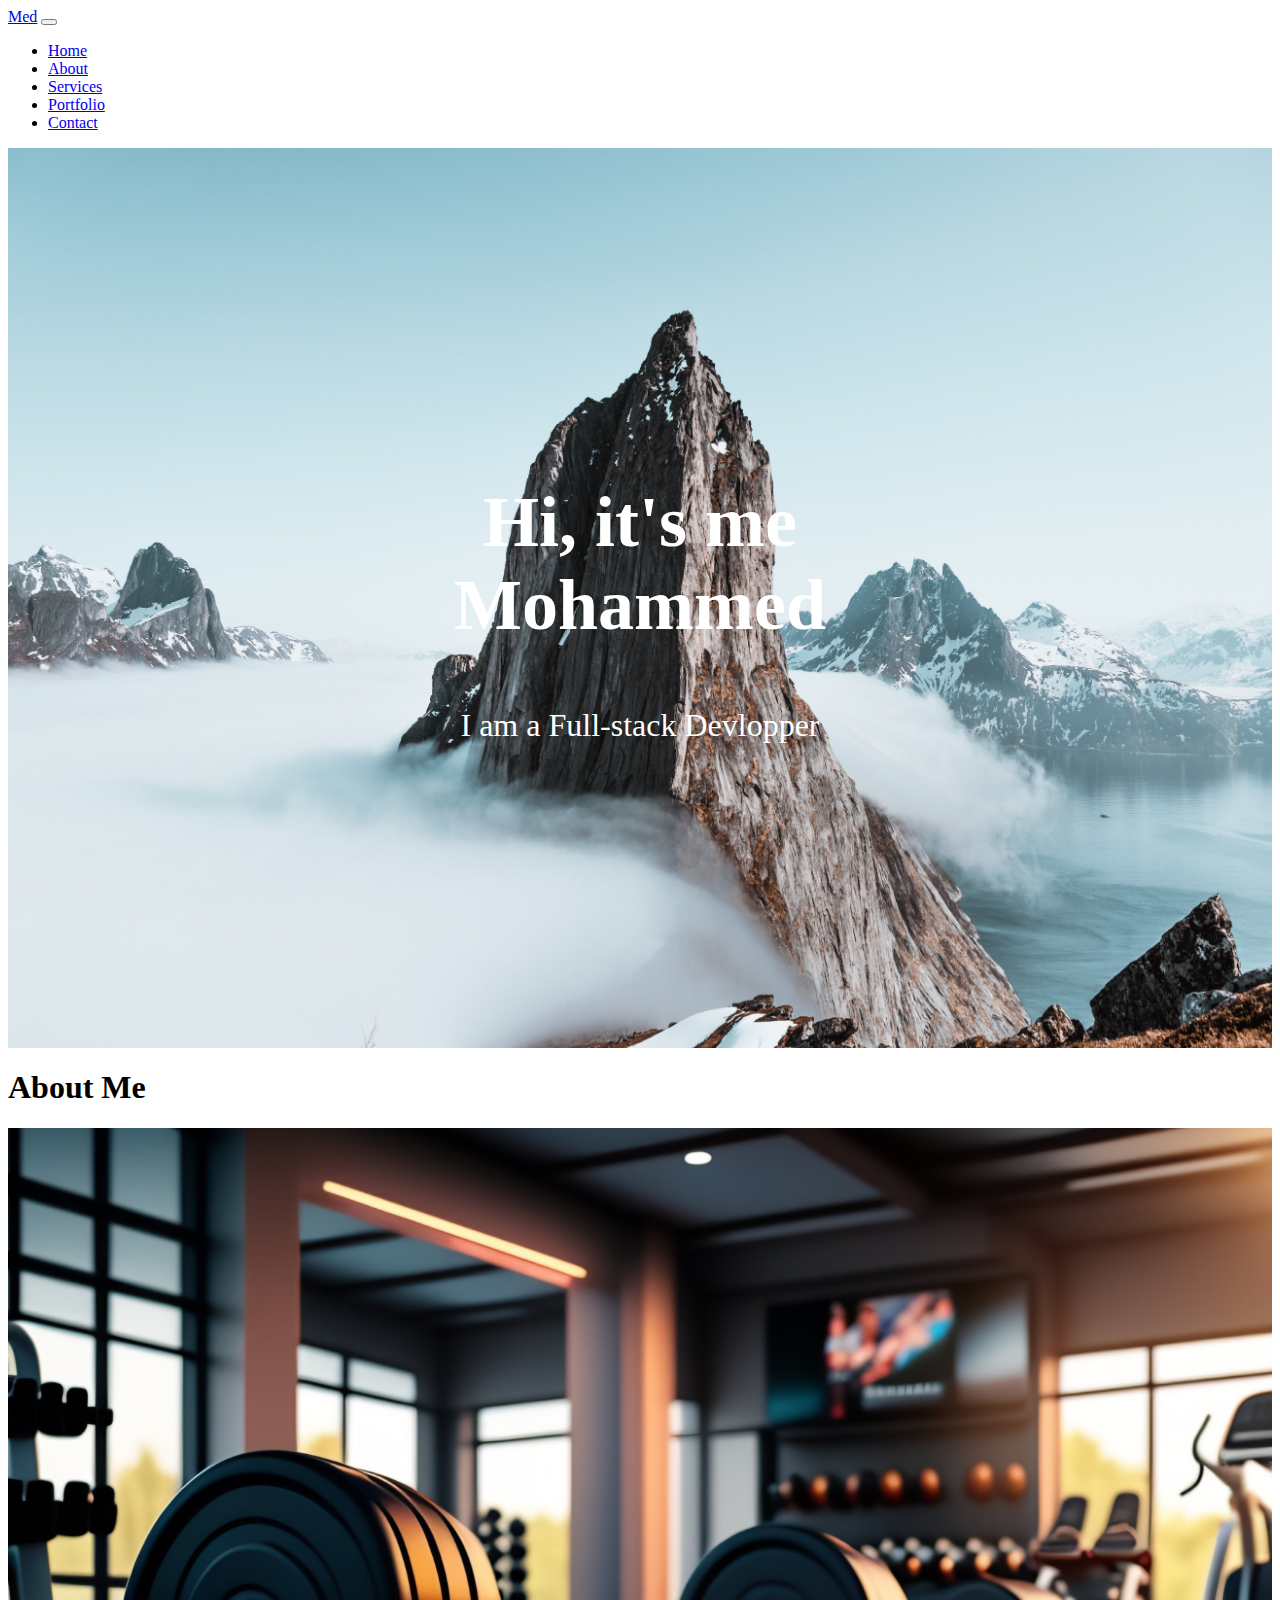
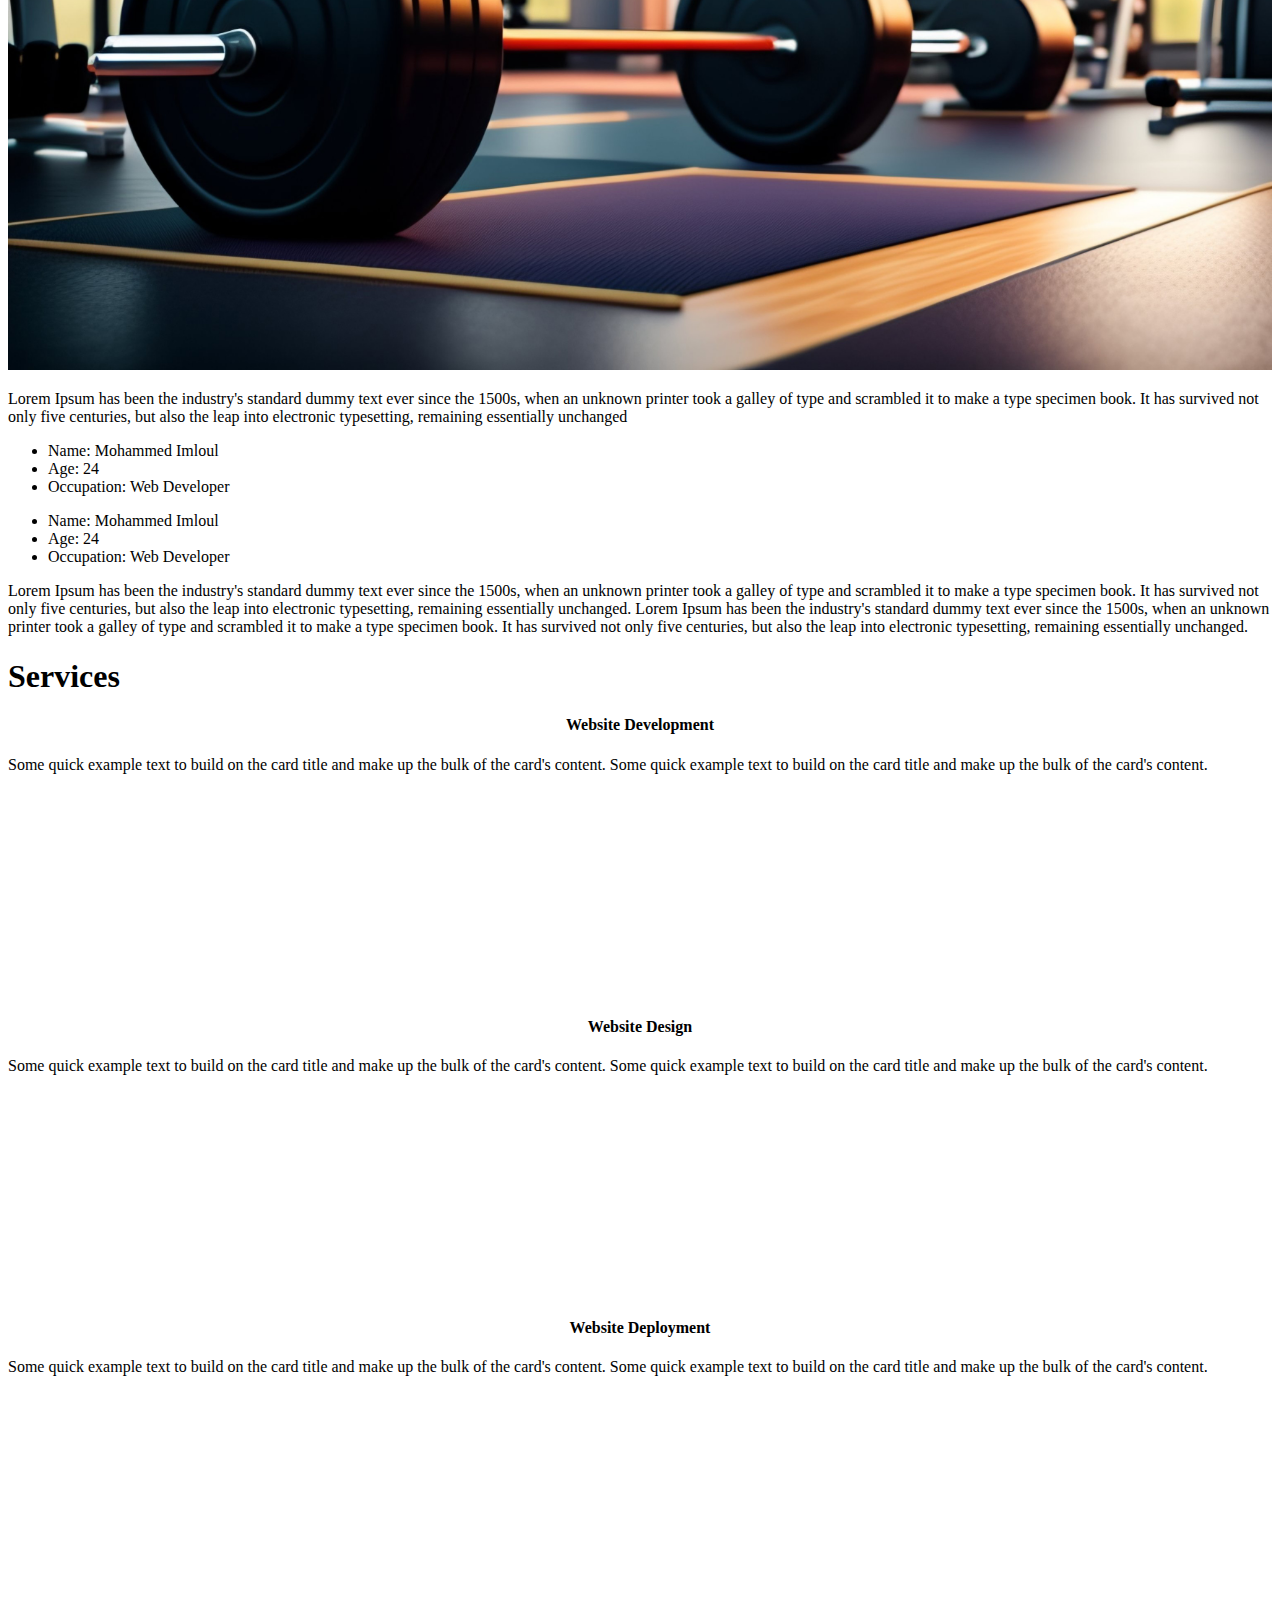
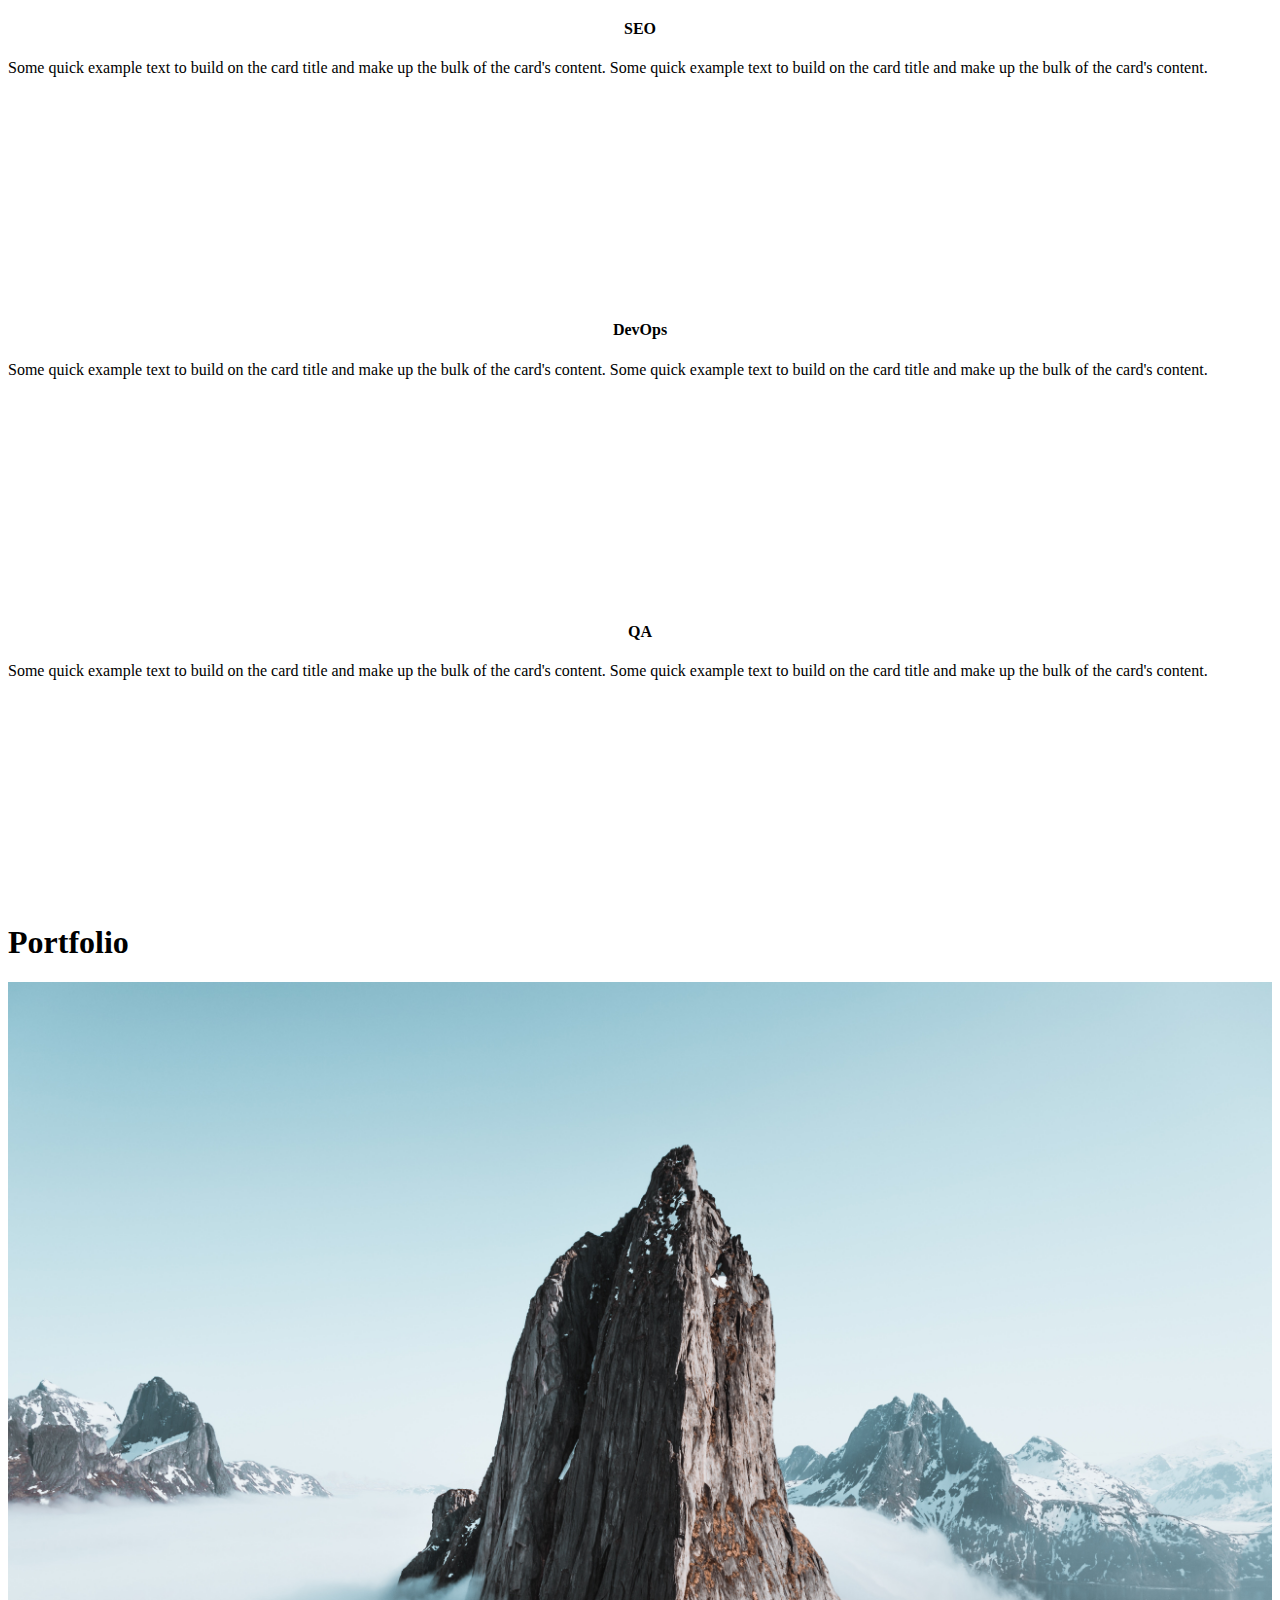
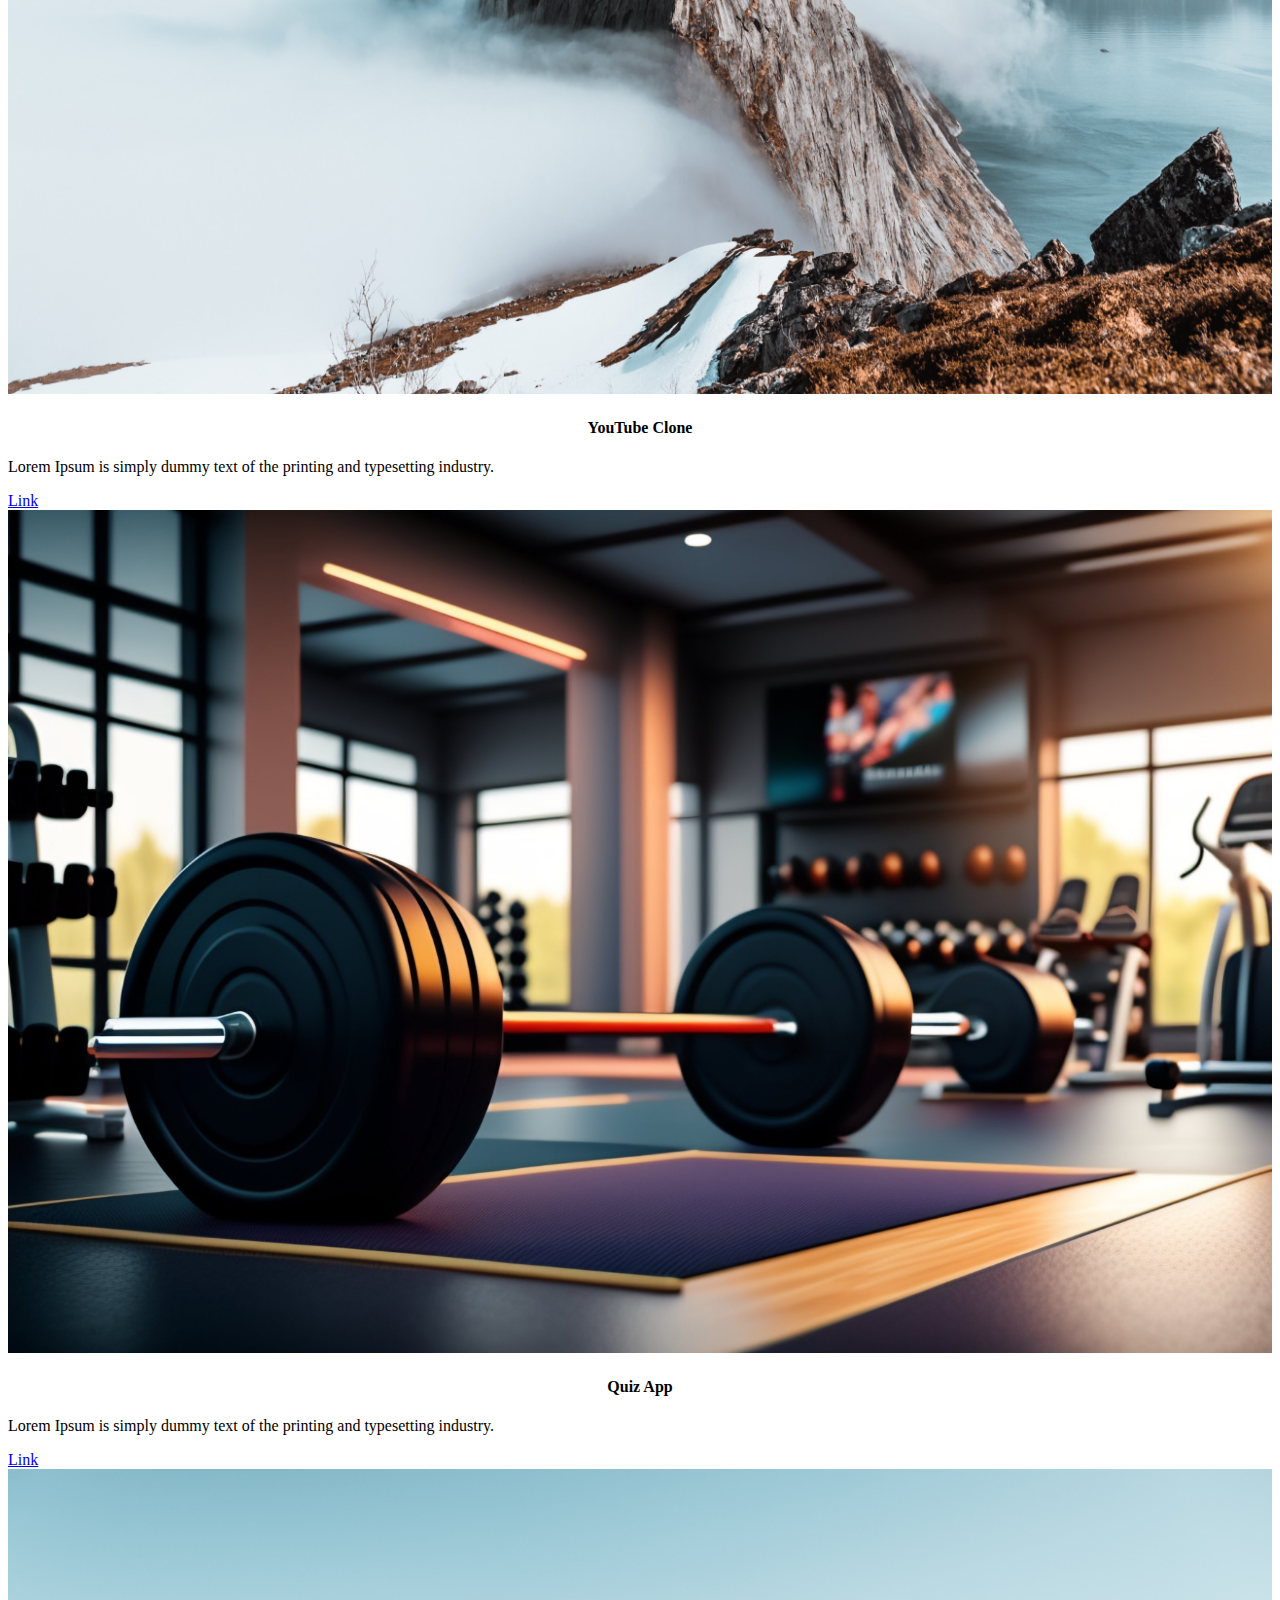
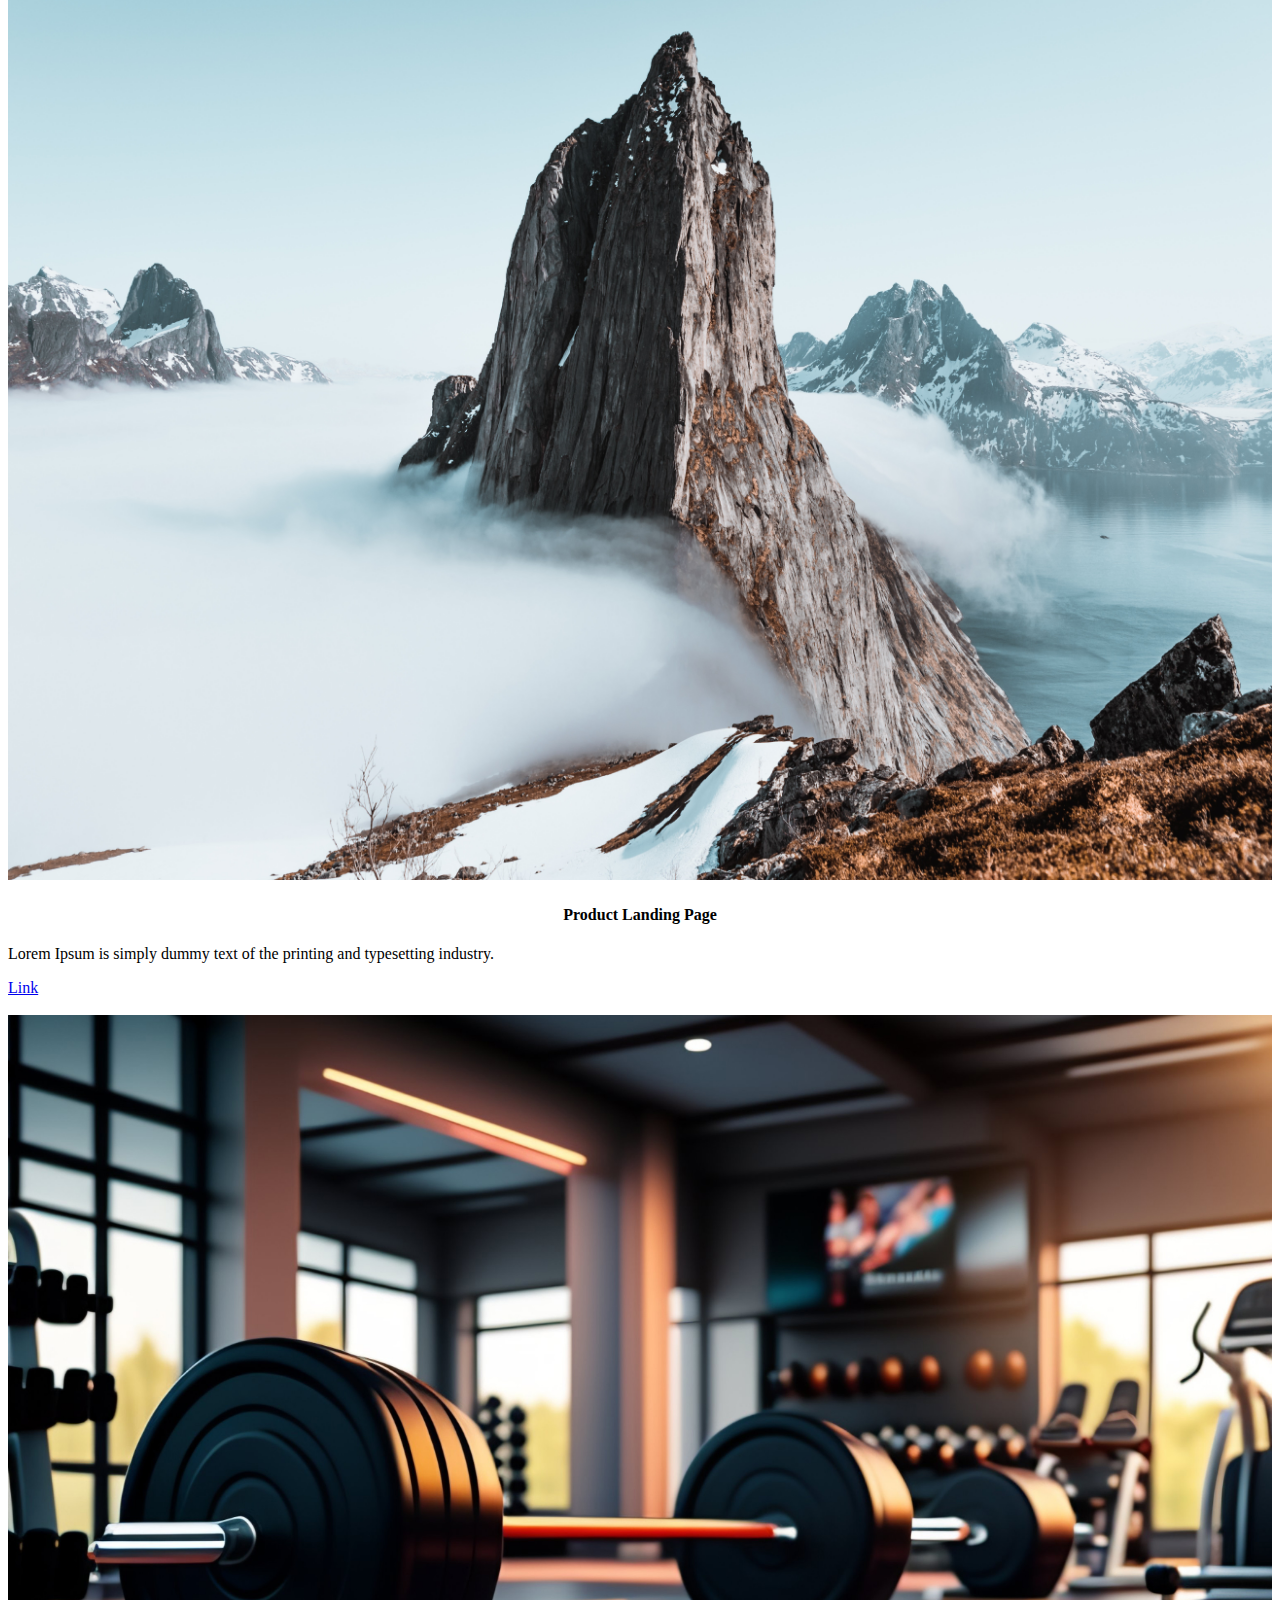
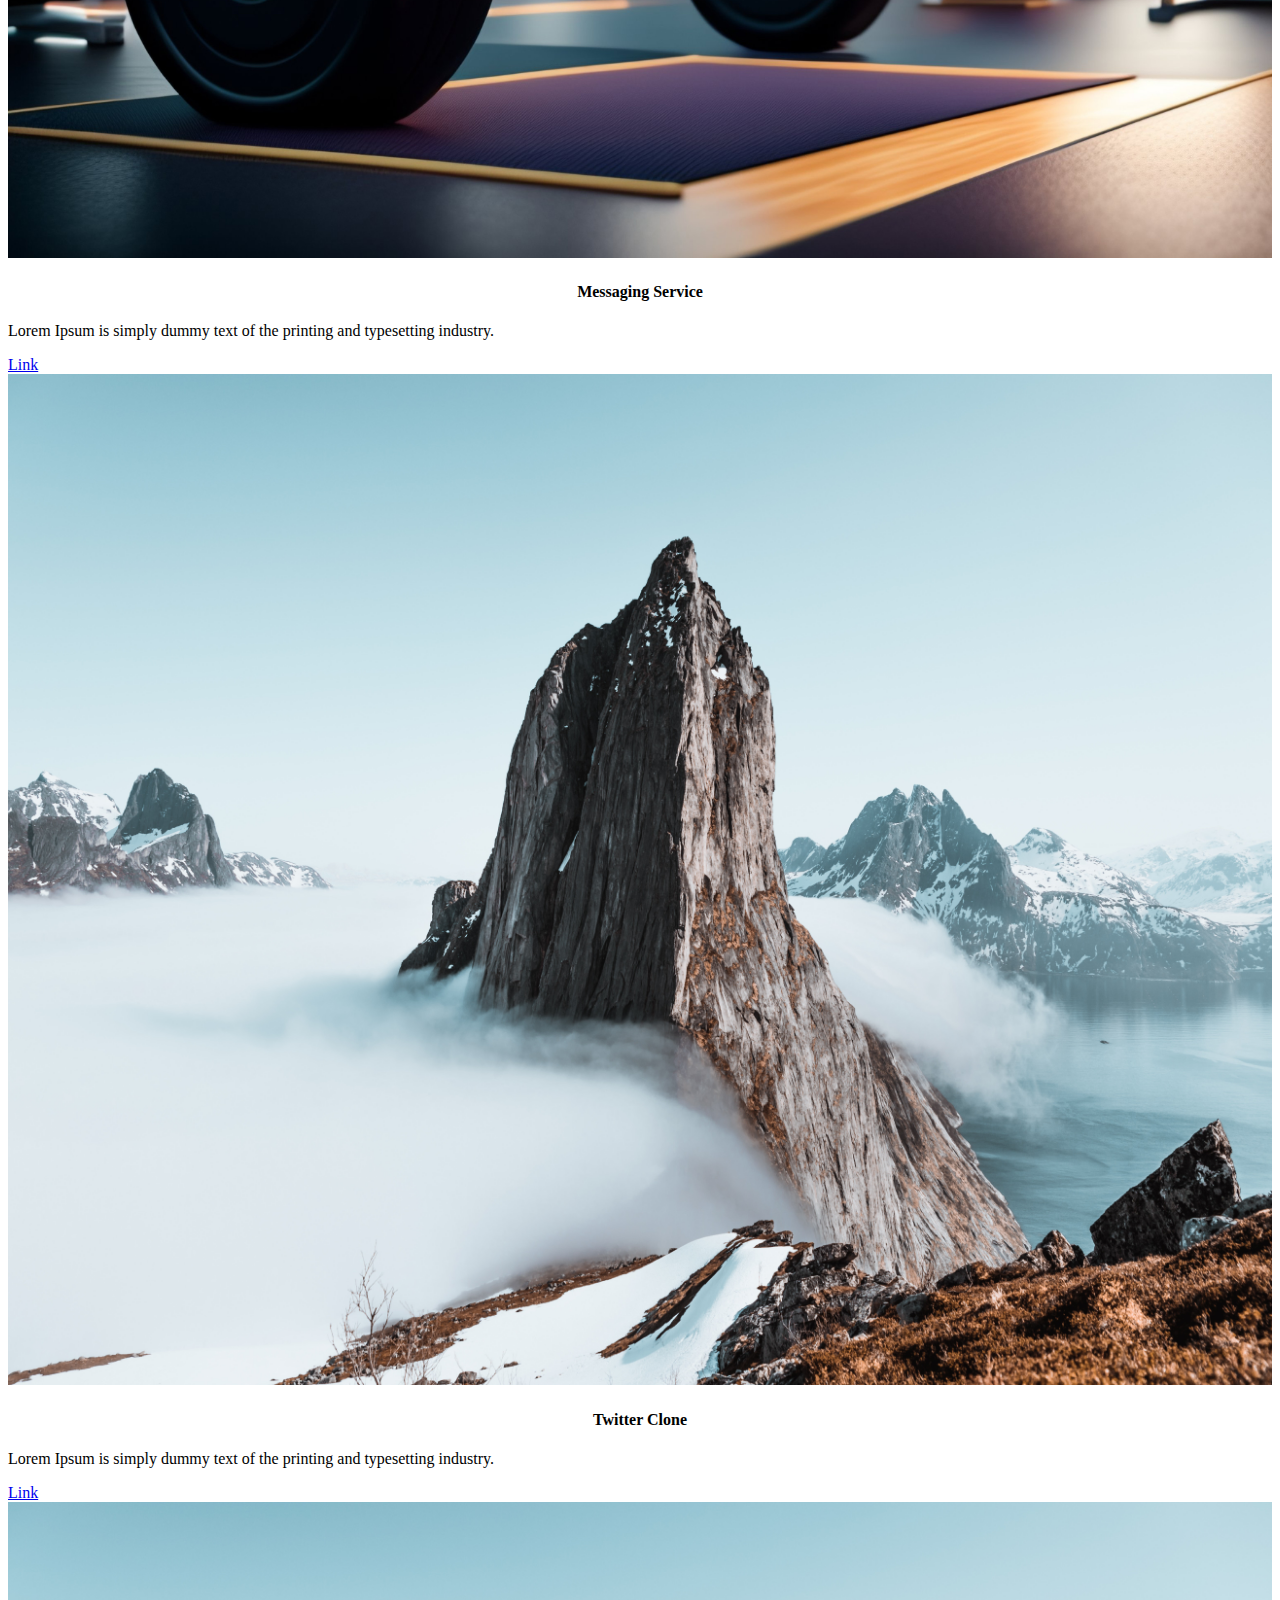
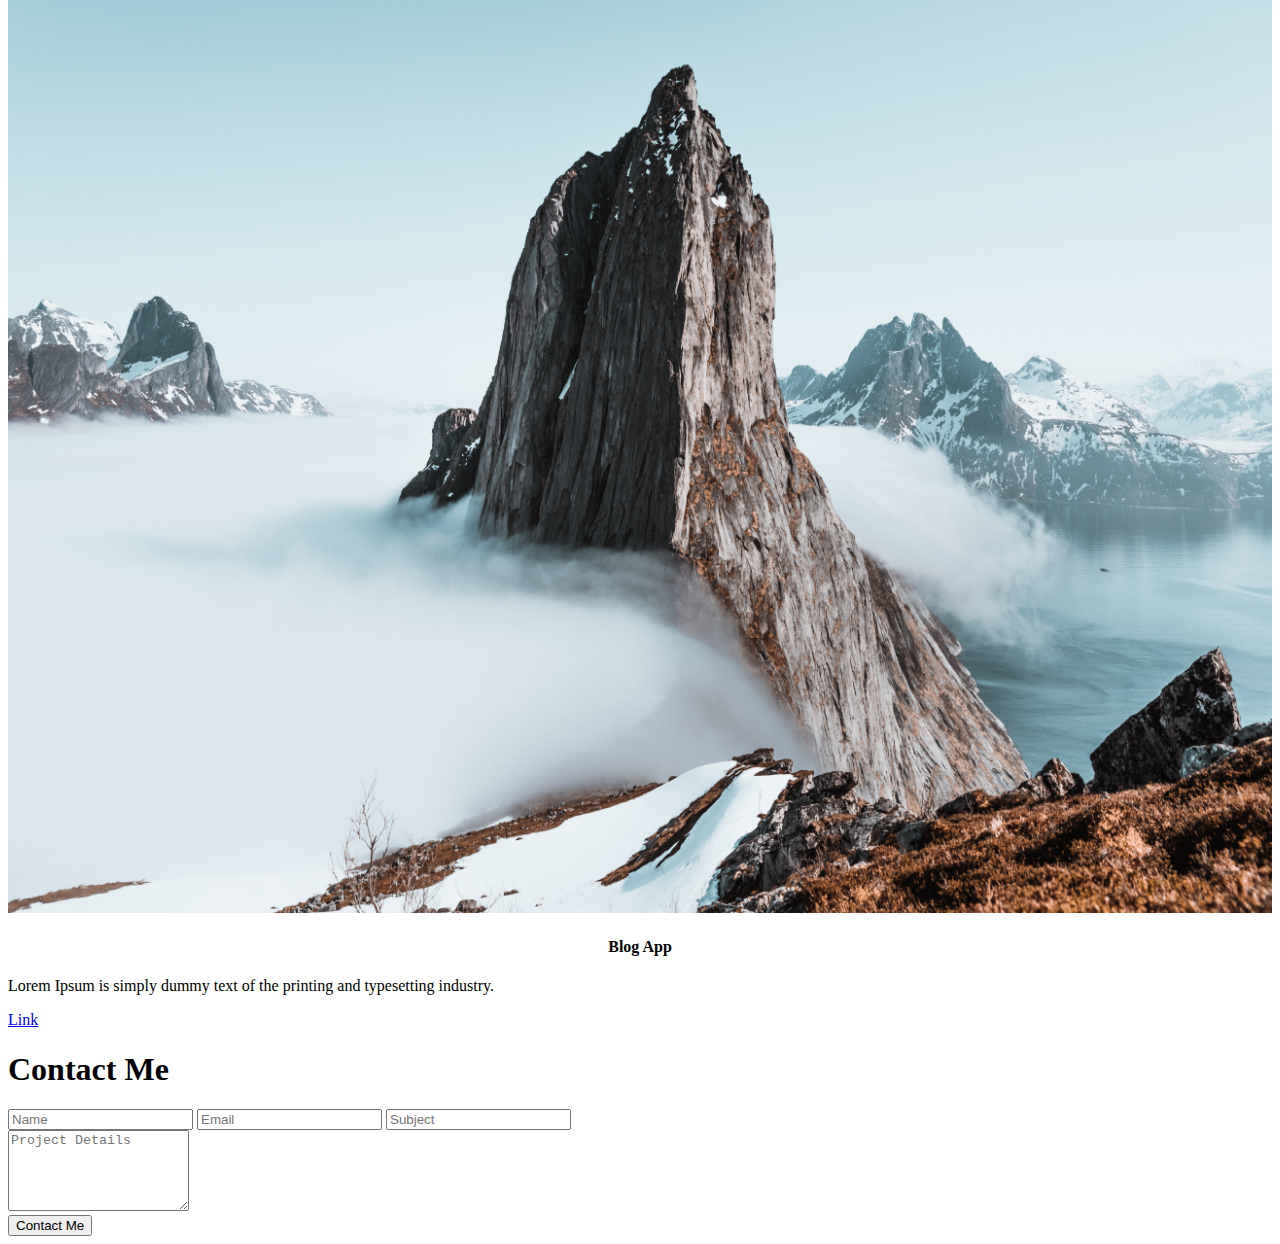
<file: portfolio.html>
<!DOCTYPE html>
<html lang="en">

<head>
    <meta charset="UTF-8">
    <meta name="viewport" content="width=device-width, initial-scale=1.0">
    <link href="https://cdn.jsdelivr.net/npm/bootstrap@5.3.1/dist/css/bootstrap.min.css" rel="stylesheet"
        integrity="sha384-4bw+/aepP/YC94hEpVNVgiZdgIC5+VKNBQNGCHeKRQN+PtmoHDEXuppvnDJzQIu9" crossorigin="anonymous">
        <link rel="stylesheet" href="https://cdn.jsdelivr.net/npm/bootstrap-icons@1.10.2/font/bootstrap-icons.css"
        integrity="sha384-b6lVK+yci+bfDmaY1u0zE8YYJt0TZxLEAFyYSLHId4xoVvsrQu3INevFKo+Xir8e" crossorigin="anonymous">
    <link rel="stylesheet" href="style.css">

    <title>Document</title>
</head>

<body>
    <nav class="navbar navbar-expand-lg fixed-top navbarScroll">
        <div class="container">
            <a class="navbar-brand" href="#">Med</a>
            <button class="navbar-toggler" type="button" data-bs-toggle="collapse"
                data-bs-target="#navbarSupportedContent" aria-controls="navbarSupportedContent" aria-expanded="false"
                aria-label="Toggle navigation">
                <span class="navbar-toggler-icon"></span>
            </button>
            <div class="collapse navbar-collapse" id="navbarSupportedContent">
                <ul class="navbar-nav ms-auto">
                    <li class="nav-item active">
                        <a class="nav-link" href="#home">Home</a>
                    </li>
                    <li class="nav-item">
                        <a class="nav-link" href="#about">About</a>
                    </li>
                    <li class="nav-item">
                        <a class="nav-link" href="#services">Services</a>
                    </li>
                    <li class="nav-item">
                        <a class="nav-link" href="#portfolio">Portfolio</a>
                    </li>
                    <li class="nav-item">
                        <a class="nav-link" href="#contact">Contact</a>
                    </li>
                </ul>

            </div>
        </div>
    </nav>
    <section class="bgimage" id="home">
        <div class="container-fluid">
            <div class="row">
                <div class="col-lg-12 col-md-12 col-sm-12 col-xs-12 hero-text">
                    <h2 class="hero_title">Hi, it's me Mohammed</h2>
                    <p class="hero_desc">I am a Full-stack Devlopper</p>
                </div>
            </div>
        </div>
    </section>
    <section id="about">
        <div class="container mt-4 pt-4">
            <h1 class="text-center">About Me</h1>
            <div class="row mt-4">
                <div class="col-lg-4">
                    <img src="gymbg.jpg" class="imageAboutPage" alt="">
                </div>

                <div class="col-lg-8">
                    <p> Lorem Ipsum has been the industry's standard dummy text ever since the 1500s, when an unknown
                        printer took a galley of type and scrambled it to make a type specimen book. It has survived not
                        only five centuries, but also the leap into electronic typesetting, remaining essentially
                        unchanged

                    </p>
                    <div class="row mt-3">
                        <div class="col-md-6">
                            <ul>
                                <li>Name: Mohammed Imloul</li>
                                <li>Age: 24</li>
                                <li>Occupation: Web Developer</li>

                            </ul>
                        </div>
                        <div class="col-md-6">
                            <ul>
                                <li>Name: Mohammed Imloul</li>
                                <li>Age: 24</li>
                                <li>Occupation: Web Developer</li>

                            </ul>
                        </div>
                    </div>
                    <div class="row mt-3">
                        <p> Lorem Ipsum has been the industry's standard dummy text ever since the 1500s, when an
                            unknown printer took a galley of type and scrambled it to make a type specimen book. It has
                            survived not only five centuries, but also the leap into electronic typesetting, remaining
                            essentially unchanged.
                            Lorem Ipsum has been the industry's standard dummy text ever since the 1500s, when an
                            unknown printer took a galley of type and scrambled it to make a type specimen book. It has
                            survived not only five centuries, but also the leap into electronic typesetting, remaining
                            essentially unchanged.
                        </p>
                    </div>
                </div>
            </div>
    </section>
    <section id="services">
        <div class="container">
            <h1 class="text-center">Services</h1>
            <div class="row">
                <div class="col-lg-4 mt-4">
                    <div class="card servicesText">
                        <div class="card-body">
                            <i class="fas servicesIcon fa-clock"></i>
                            <h4 class="card-title mt-3">Website Development</h4>
                            <p class="card-text mt-3">Some quick example text to build on the card title and make up the
                                bulk of the card's content.
                                Some quick example text to build on the card title and make up the bulk of the card's
                                content.
                            </p>
                        </div>
                    </div>
                </div>
                <div class="col-lg-4 mt-4">
                    <div class="card servicesText">
                        <div class="card-body">
                            <i class='fas servicesIcon fa-layer-group'></i>
                            <h4 class="card-title mt-3">Website Design</h4>
                            <p class="card-text mt-3">Some quick example text to build on the card title and make up the
                                bulk of the card's content.
                                Some quick example text to build on the card title and make up the bulk of the card's
                                content.
                            </p>
                        </div>
                    </div>
                </div>

                <div class="col-lg-4 mt-4">
                    <div class="card servicesText">
                        <div class="card-body">
                            <i class='far servicesIcon fa-check-circle'></i>
                            <h4 class="card-title mt-3">Website Deployment</h4>
                            <p class="card-text mt-3">Some quick example text to build on the card title and make up the
                                bulk of the card's content.
                                Some quick example text to build on the card title and make up the bulk of the card's
                                content.
                            </p>
                        </div>
                    </div>
                </div>
            </div>

            <div class="row">
                <div class="col-lg-4 mt-4">
                    <div class="card servicesText">
                        <div class="card-body">
                            <i class='fas servicesIcon fa-search'></i>
                            <h4 class="card-title mt-3">SEO</h4>
                            <p class="card-text mt-3">Some quick example text to build on the card title and make up the
                                bulk of the card's content.
                                Some quick example text to build on the card title and make up the bulk of the card's
                                content.
                            </p>
                        </div>
                    </div>
                </div>

                <div class="col-lg-4 mt-4">
                    <div class="card servicesText">
                        <div class="card-body">
                            <i class='fas servicesIcon fa-shield-alt'></i>
                            <h4 class="card-title mt-3">DevOps</h4>
                            <p class="card-text mt-3">Some quick example text to build on the card title and make up the
                                bulk of the card's content.
                                Some quick example text to build on the card title and make up the bulk of the card's
                                content.
                            </p>
                        </div>
                    </div>
                </div>

                <div class="col-lg-4 mt-4">
                    <div class="card servicesText">
                        <div class="card-body">
                            <i class='fas servicesIcon fa-wrench'></i>
                            <h4 class="card-title mt-3">QA</h4>
                            <p class="card-text mt-3">Some quick example text to build on the card title and make up the
                                bulk of the card's content.
                                Some quick example text to build on the card title and make up the bulk of the card's
                                content.
                            </p>
                        </div>
                    </div>
                </div>
            </div>
        </div>
    </section>
    <section id="portfolio">
        <div class="container mt-3">
            <h1 class="text-center">Portfolio</h1>
            <div class="row">
                <div class="col-lg-4 mt-4">
                    <div class="card">
                        <img class="card-img-top" src="logo2.jpg" alt="Card image" style="width:100%">
                        <div class="card-body">
                            <h4 class="card-title">YouTube Clone</h4>
                            <p class="card-text">Lorem Ipsum is simply dummy text of the printing and typesetting
                                industry.</p>
                            <div class="text-center">
                                <a href="#" class="btn btn-success">Link</a>
                            </div>
                        </div>
                    </div>
                </div>

                <div class="col-lg-4 mt-4">
                    <div class="card portfolioContent">
                        <img class="card-img-top" src="gymbg.jpg" alt="Card image" style="width:100%">
                        <div class="card-body">
                            <h4 class="card-title">Quiz App</h4>
                            <p class="card-text">Lorem Ipsum is simply dummy text of the printing and typesetting
                                industry.</p>
                            <div class="text-center">
                                <a href="#" class="btn btn-success">Link</a>
                            </div>
                        </div>
                    </div>
                </div>

                <div class="col-lg-4 mt-4">
                    <div class="card portfolioContent">
                        <img class="card-img-top" src="logo2.jpg" alt="Card image" style="width:100%">
                        <div class="card-body">
                            <h4 class="card-title">Product Landing Page</h4>
                            <p class="card-text">Lorem Ipsum is simply dummy text of the printing and typesetting
                                industry.</p>
                            <div class="text-center">
                                <a href="#" class="btn btn-success">Link</a>
                            </div>
                        </div>
                    </div>
                </div>
            </div>
            <br>
            <div class="row">
                <div class="col-lg-4 mt-4">
                    <div class="card portfolioContent">
                        <img class="card-img-top" src="gymbg.jpg" alt="Card image" style="width:100%">
                        <div class="card-body">
                            <h4 class="card-title">Messaging Service</h4>
                            <p class="card-text">Lorem Ipsum is simply dummy text of the printing and typesetting
                                industry.</p>
                            <div class="text-center">
                                <a href="#" class="btn btn-success">Link</a>
                            </div>
                        </div>
                    </div>
                </div>

                <div class="col-lg-4 mt-4">
                    <div class="card portfolioContent">
                        <img class="card-img-top" src="logo2.jpg" alt="Card image" style="width:100%">
                        <div class="card-body">
                            <h4 class="card-title">Twitter Clone</h4>
                            <p class="card-text">Lorem Ipsum is simply dummy text of the printing and typesetting
                                industry.</p>
                            <div class="text-center">
                                <a href="#" class="btn btn-success">Link</a>
                            </div>
                        </div>
                    </div>
                </div>

                <div class="col-lg-4 mt-4">
                    <div class="card portfolioContent">
                        <img class="card-img-top" src="logo2.jpg" alt="Card image" style="width:100%">
                        <div class="card-body">
                            <h4 class="card-title">Blog App</h4>
                            <p class="card-text">Lorem Ipsum is simply dummy text of the printing and typesetting
                                industry.</p>
                            <div class="text-center">
                                <a href="#" class="btn btn-success">Link</a>
                            </div>
                        </div>
                    </div>
                </div>
            </div>
    </section>
    <section id="contact">
        <div class="container mt-3 contactContent">
            <h1 class="text-center">Contact Me</h1>
            <div class="col-lg-6">
                <!-- form fields -->
                <form>
                    <input type="text" class="form-control form-control-lg" placeholder="Name">
                    <input type="email" class="form-control mt-3" placeholder="Email">
                    <input type="text" class="form-control mt-3" placeholder="Subject">
                    <div class="mb-3 mt-3">
                        <textarea class="form-control" rows="5" id="comment" name="text"
                            placeholder="Project Details"></textarea>
                    </div>
                </form>
                <button type="button" class="btn btn-success mt-3">Contact Me</button>

            </div>

        </div>
        </div>
    </section>
    <footer id="footer">
            <div class="social-icons">
                <a href="https://www.facebook.com/" target="_blank"><i class="fab fa-facebook"></i></a>
                <a href="https://www.instagram.com/" target="_blank"><i class="fab fa-instagram"></i></a>
                <a href="https://www.twitter.com/" target="_blank"><i class="fab fa-twitter"></i></a>
                <a href="https://www.linkedin.com/" target="_blank"><i class="fab fa-linkedin"></i></a>
                <a href="https://www.twitch.tv/" target="_blank"><i class="fab fa-twitch"></i></a>
            </div>
    </footer>

</body>

</html>
</file>
<file: teststyle.css>
.bgimage {
    display: flex;
    height:100vh;
    background: url('bq.jpg');
    background-size:cover;
    position:relative;
}
.navbar{
    background-color: #1d1d1d;

}
.nav-link{
    color: white;
    font-size: 20px;
    font-weight: 500;
}
.col-lg-6 {
    width: 100%;
}

.navbar-toggler{
    border-color:#fff;
    font-weight: 700;
    background-color: white;
}

.navbar-toggler-icon{
    color:#fff;
    font-weight: 700;
}

.navbar-brand{
    color: #fff;
    font-size: 25px;
}
.navbar-brand img{
    width: 100px;
}


.nav-link:hover{
    color: white;
    font-weight: 900;
}
.hero_title {
    font-size: 4.5rem;
}
.hero_desc {
    font-size: 2rem;
}
.hero-text {
    text-align: center;
    position: absolute;
    top: 50%;
    left: 50%;
    transform: translate(-50%, -50%);
    color: white;
}
.imageAboutPage {
    width: 100%;
}
#services{
    background-color: #000000;
    height: auto;
}
#contact{
    background-color: #000000;
    height: 60vh;

}
.text-center{
    color: black;
}
.servicesText.card {
    height: 280px;
    cursor: pointer;
  }
.text-center.med{
    color: white;

}
.servicesIcon {
    font-size: 36px;
    text-align: center;
    width: 100%;
}
.card-title {
    text-align: center;
}
.card:hover .servicesIcon {
    color: #008000;
}
.servicesText:hover {
    border: 1px solid #008000;
}
.social-icons {
    font-size: 40px;
    cursor: pointer;
}
.fa-facebook:hover,.fa-instagram:hover,.fa-twitter:hover,.fa-linkedin:hover, .fa-twitch:hover {
    color: #7f3616;
}
.fab {
    color: #000000;
}
#footer {
    text-align: center;
}
.container.mt-3.contactContent{
    display: flex;
    flex-direction: column;
    align-items: center;
}
li{
    margin-left: 100px;
}
.col-lg-8{
    display: flex;
    flex-direction: column;
    justify-content: center;
}
h1.text-center{
    color: white;
}
#services {
    background-color: #000000;
    height: 100vh;
}
</file>
<file: style.css>
.bgimage {
    height:100vh;
    background: url('logo2.jpg');
    background-size:cover;
    position:relative;
}
/* text css above hero image*/
.hero_title {
    font-size: 4.5rem;
}
.hero_desc {
    font-size: 2rem;
}
.hero-text {
    text-align: center;
    position: absolute;
    top: 50%;
    left: 50%;
    transform: translate(-50%, -50%);
    color: white;
}
.imageAboutPage {
    width: 100%;
}
.servicesText.card {
    height: 280px;
    cursor: pointer;
  }
.servicesIcon {
    font-size: 36px;
    text-align: center;
    width: 100%;
}
.card-title {
    text-align: center;
}
.card:hover .servicesIcon {
    color: #008000;
}
.servicesText:hover {
    border: 1px solid #008000;
}
#footer {
    background-color: #808080;
    text-align: center;
}
</file>
